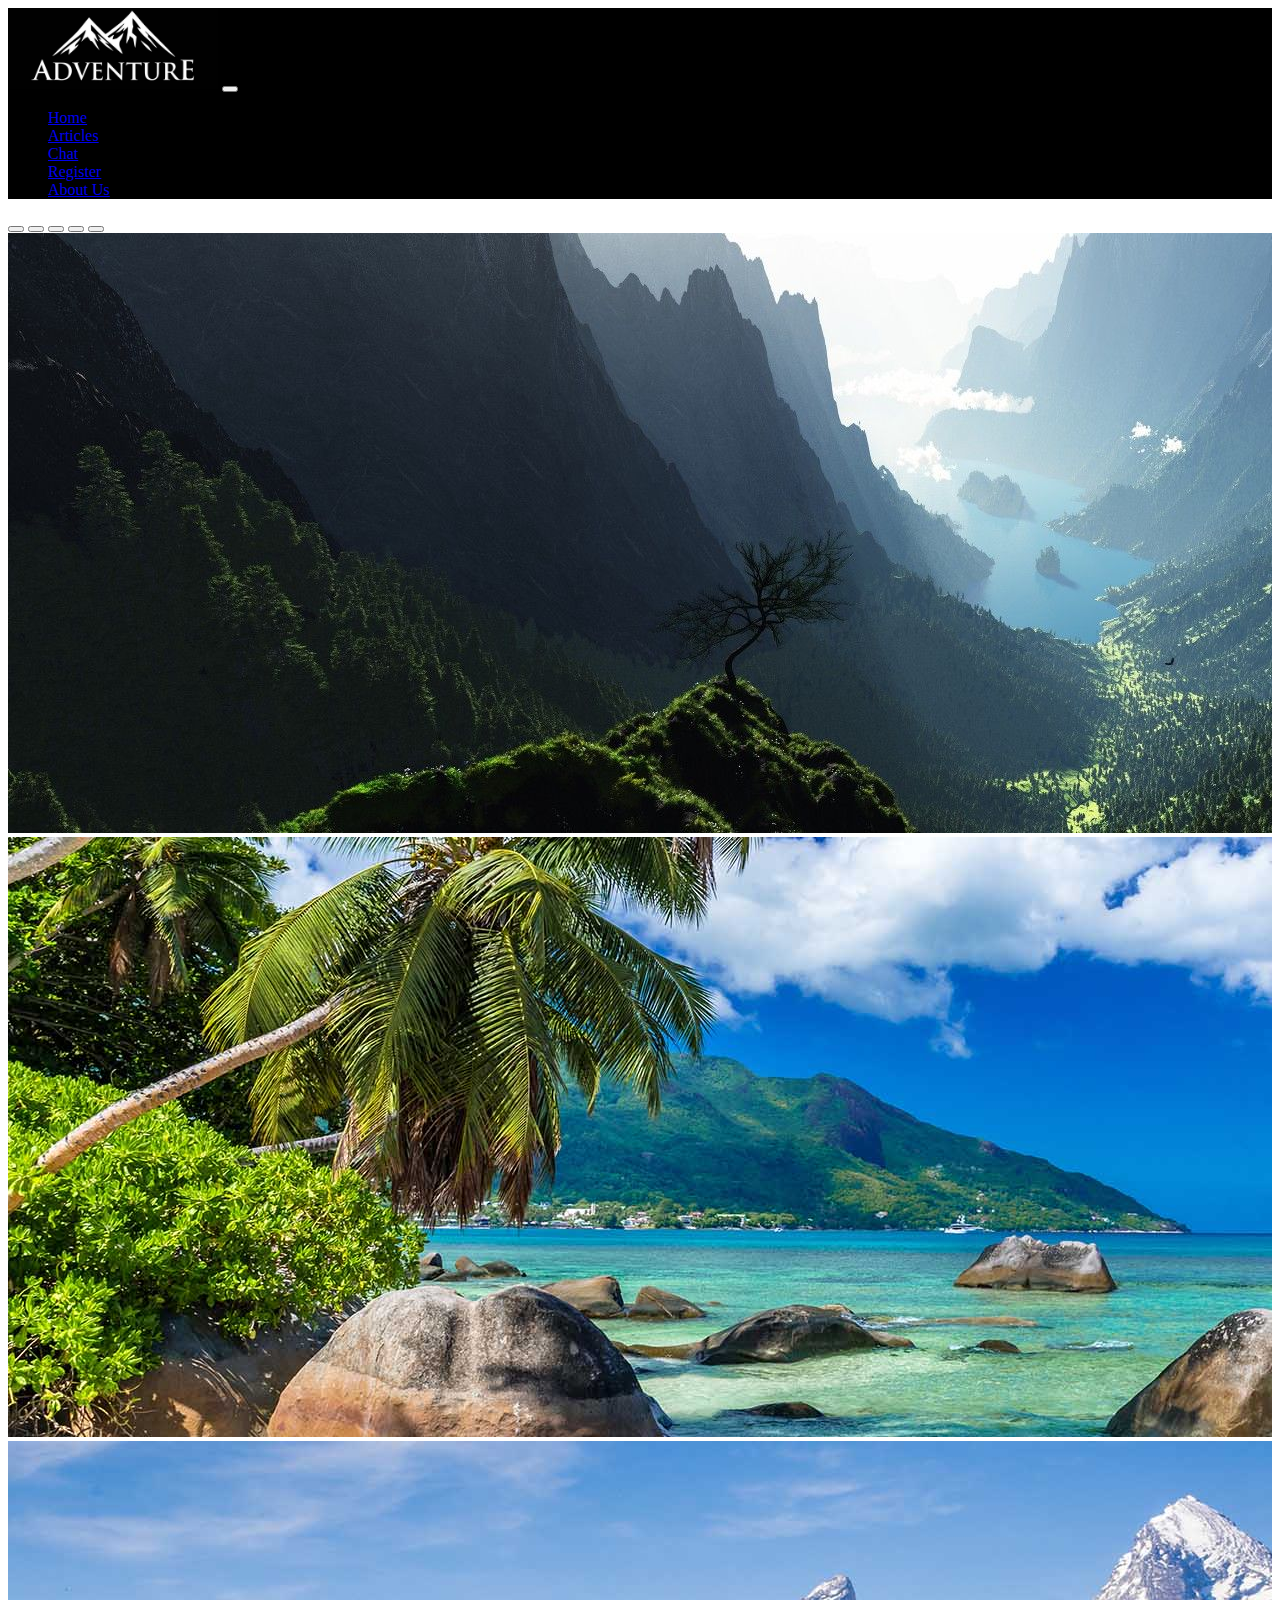
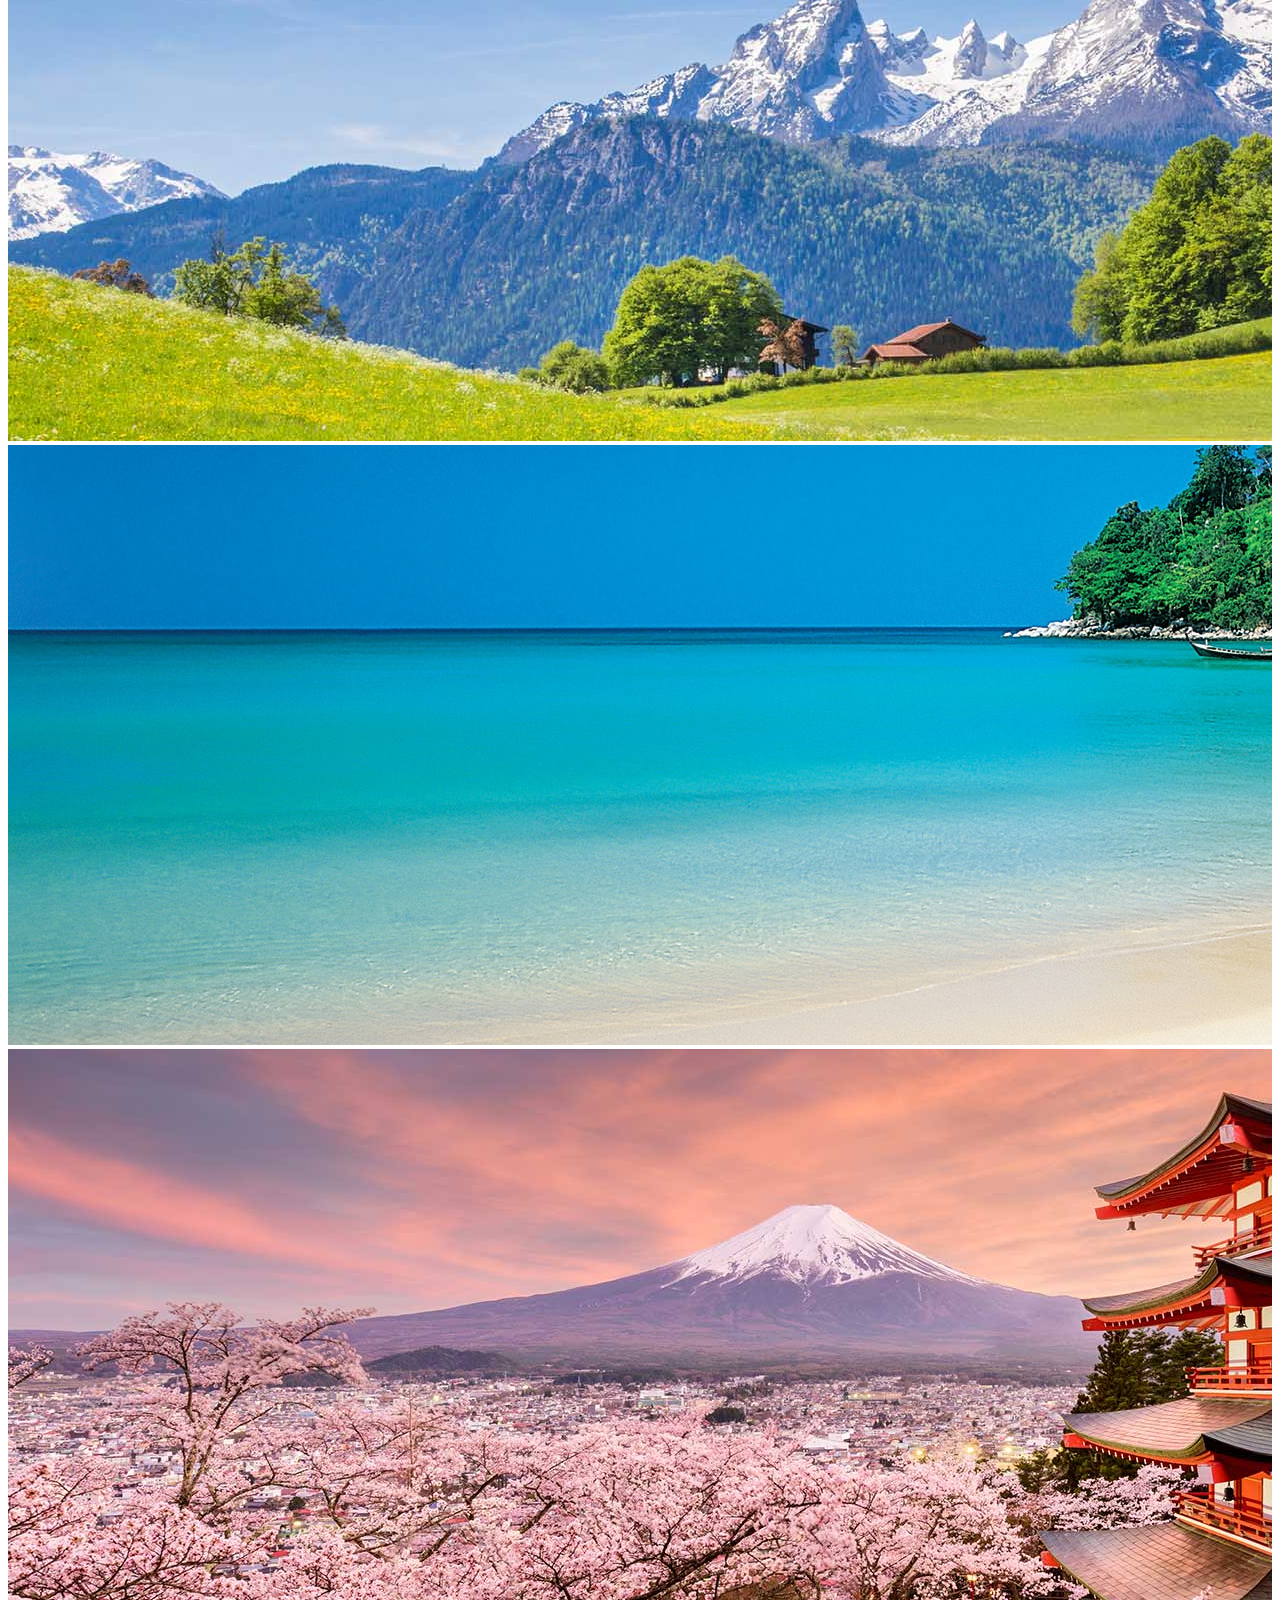
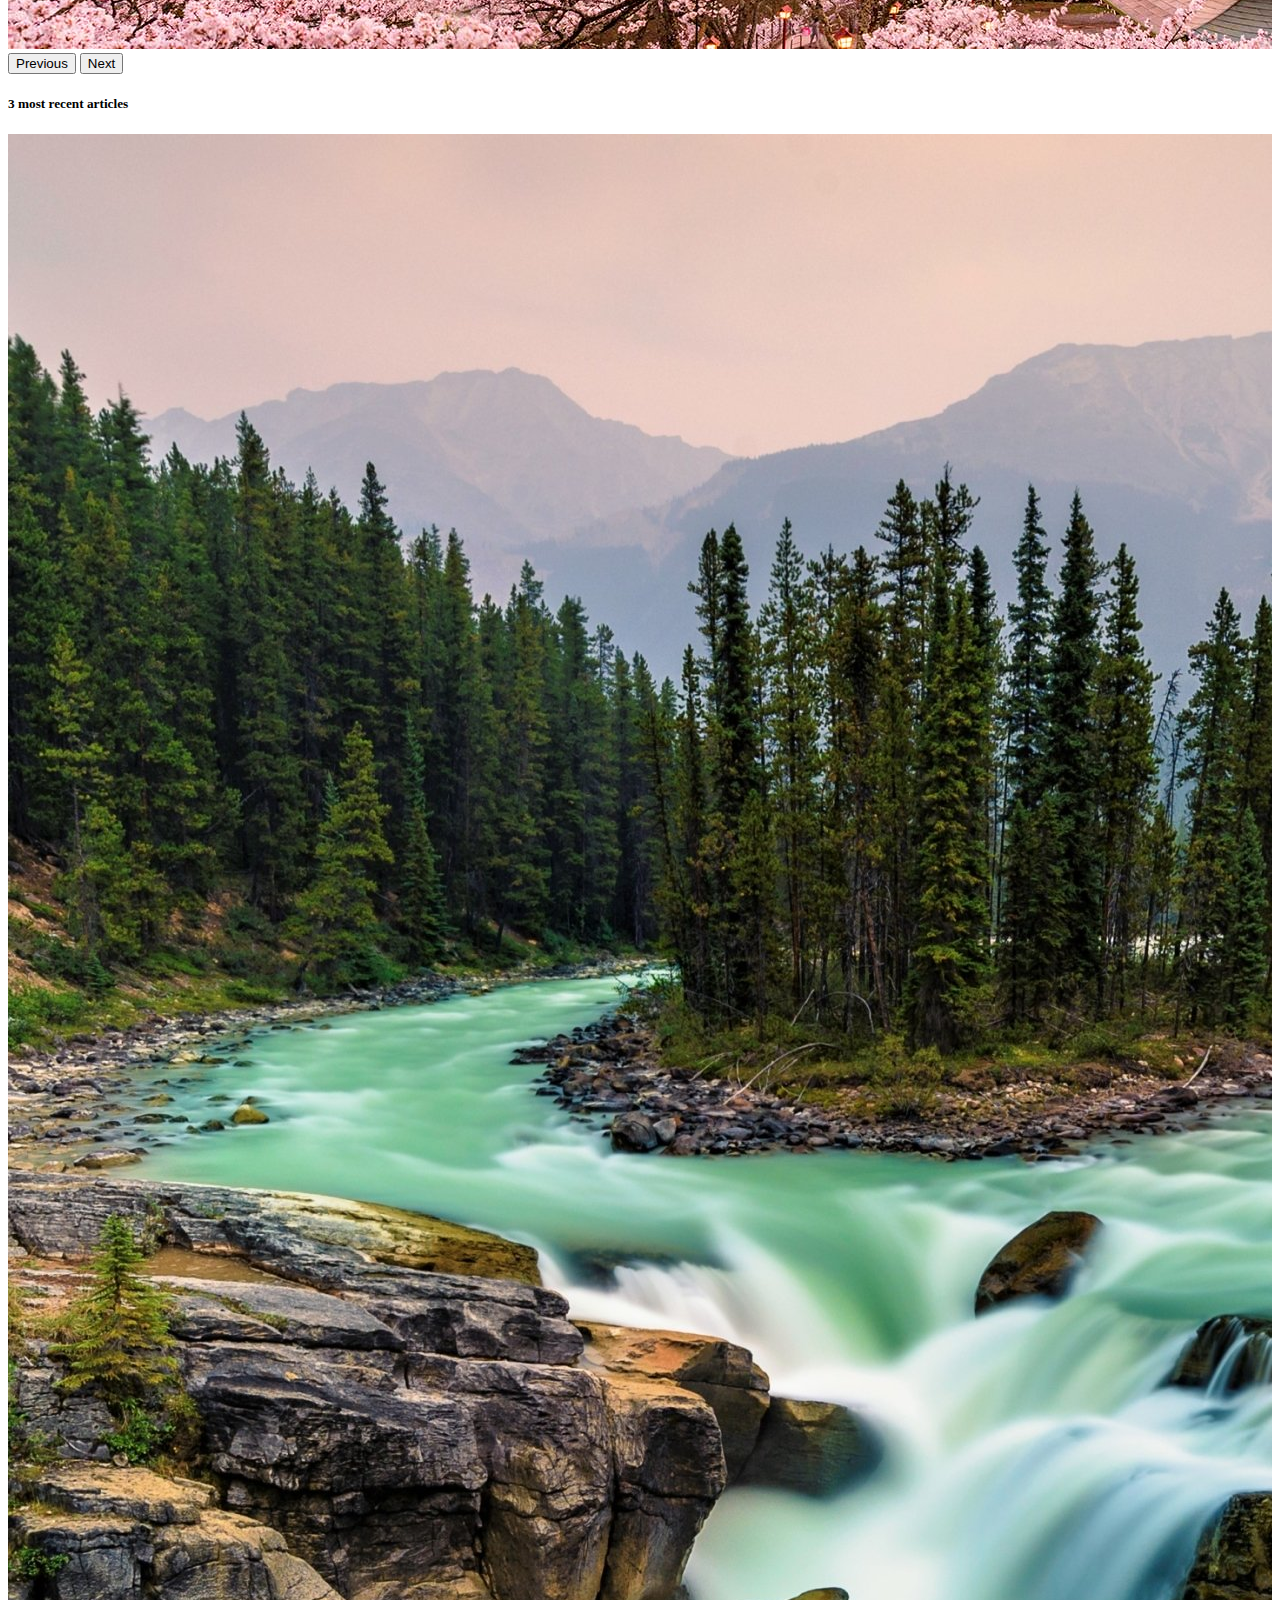
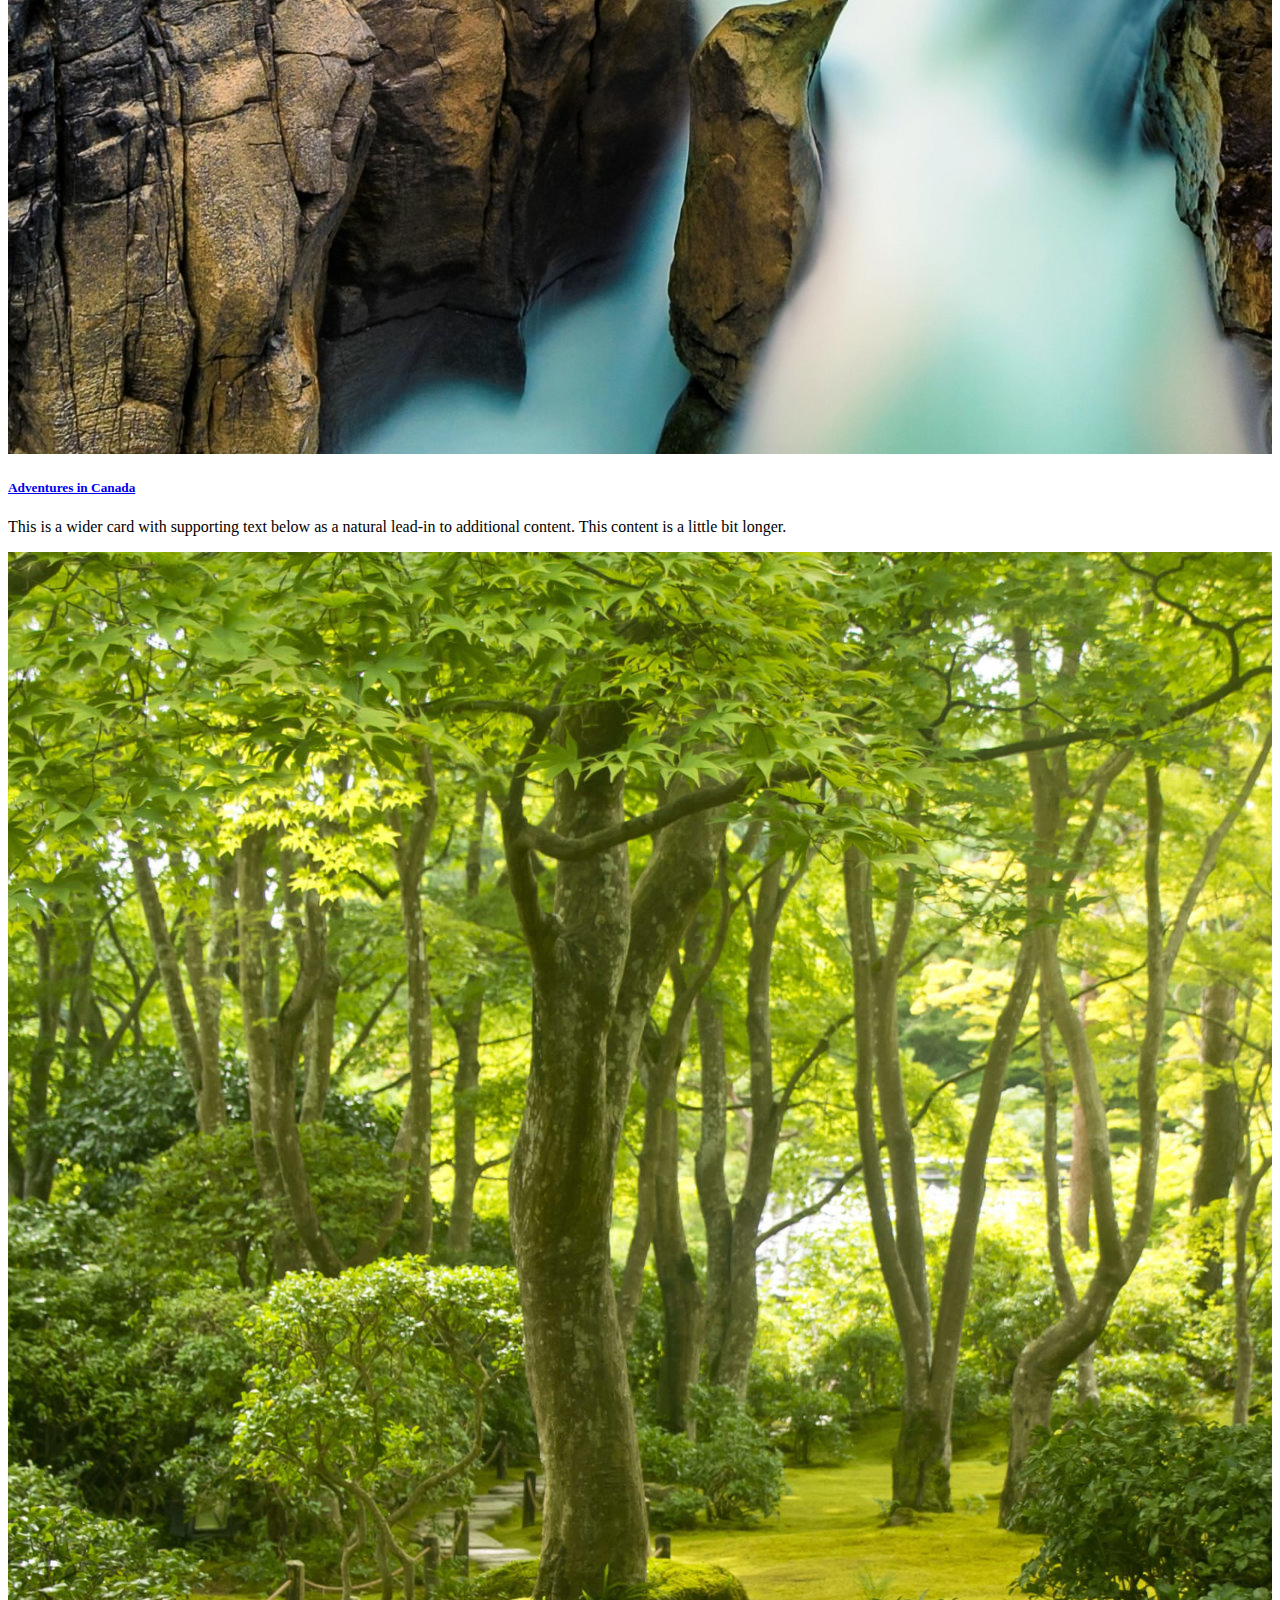
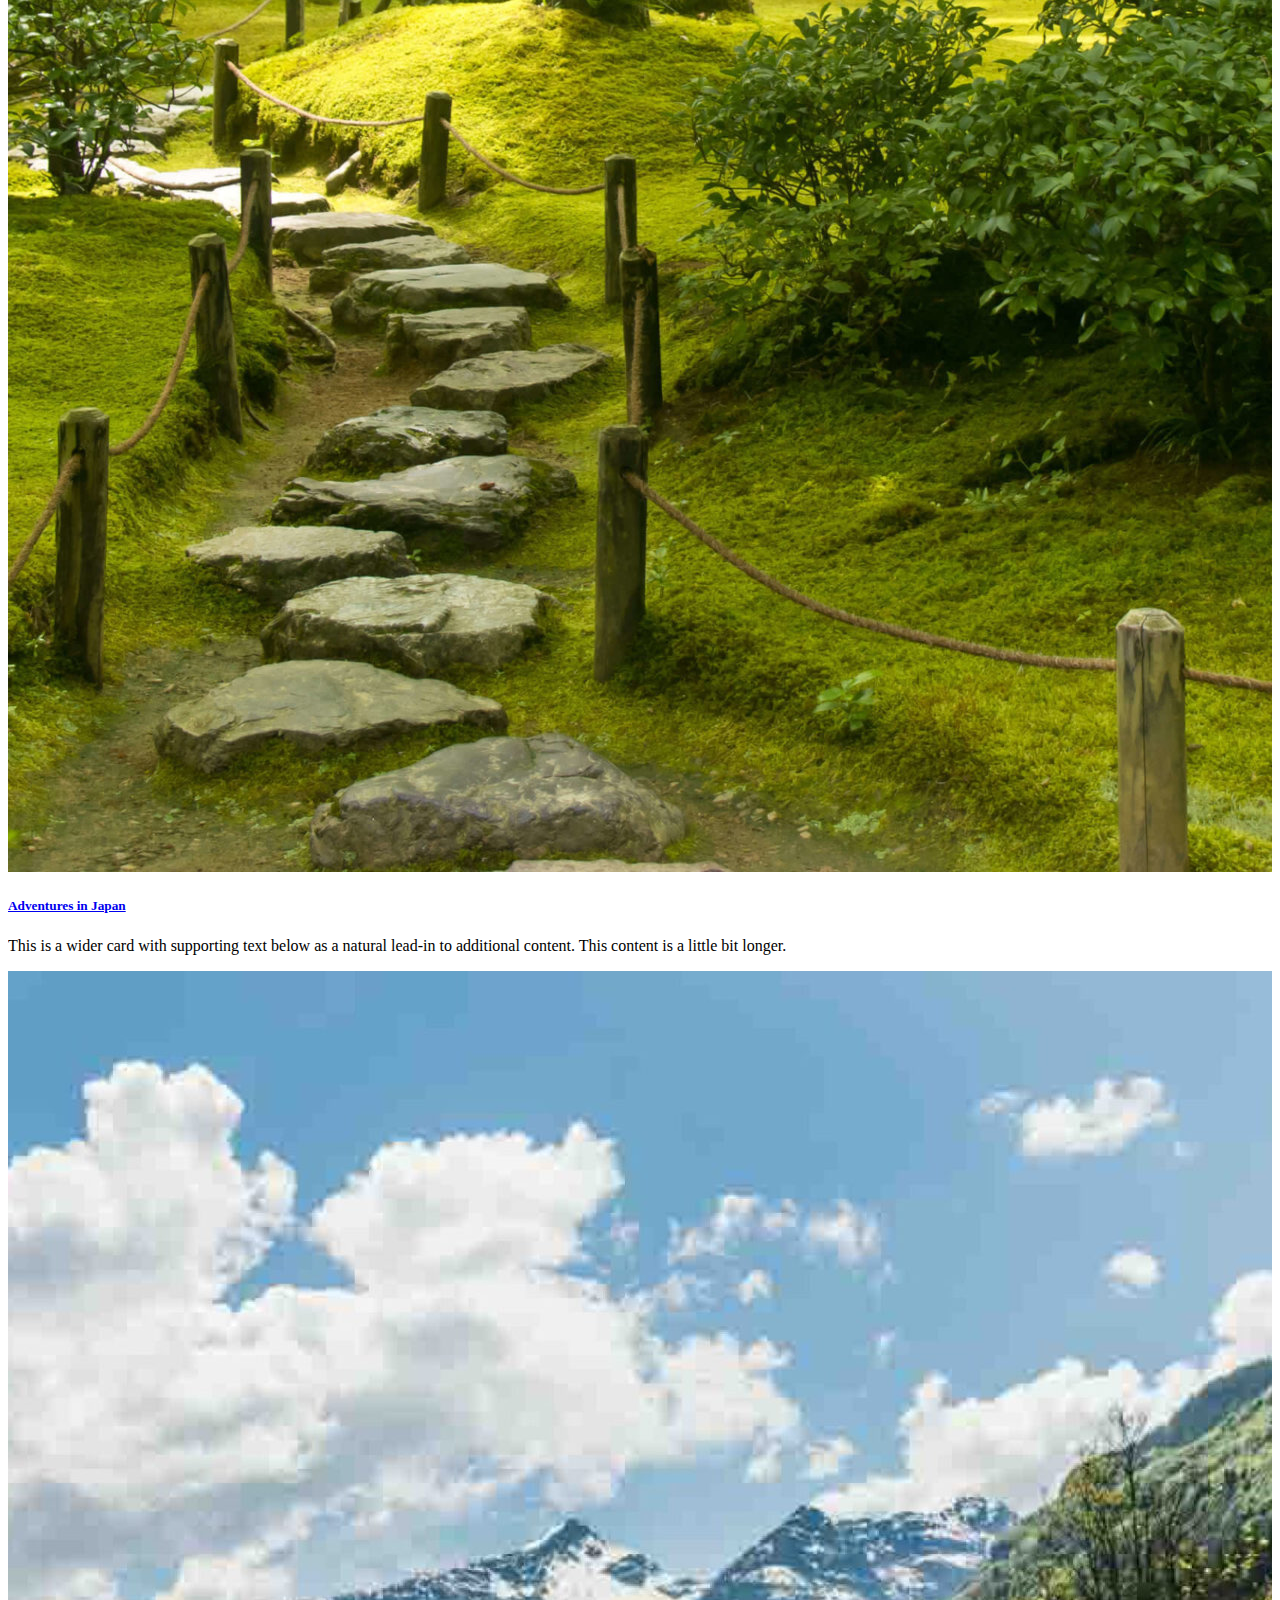
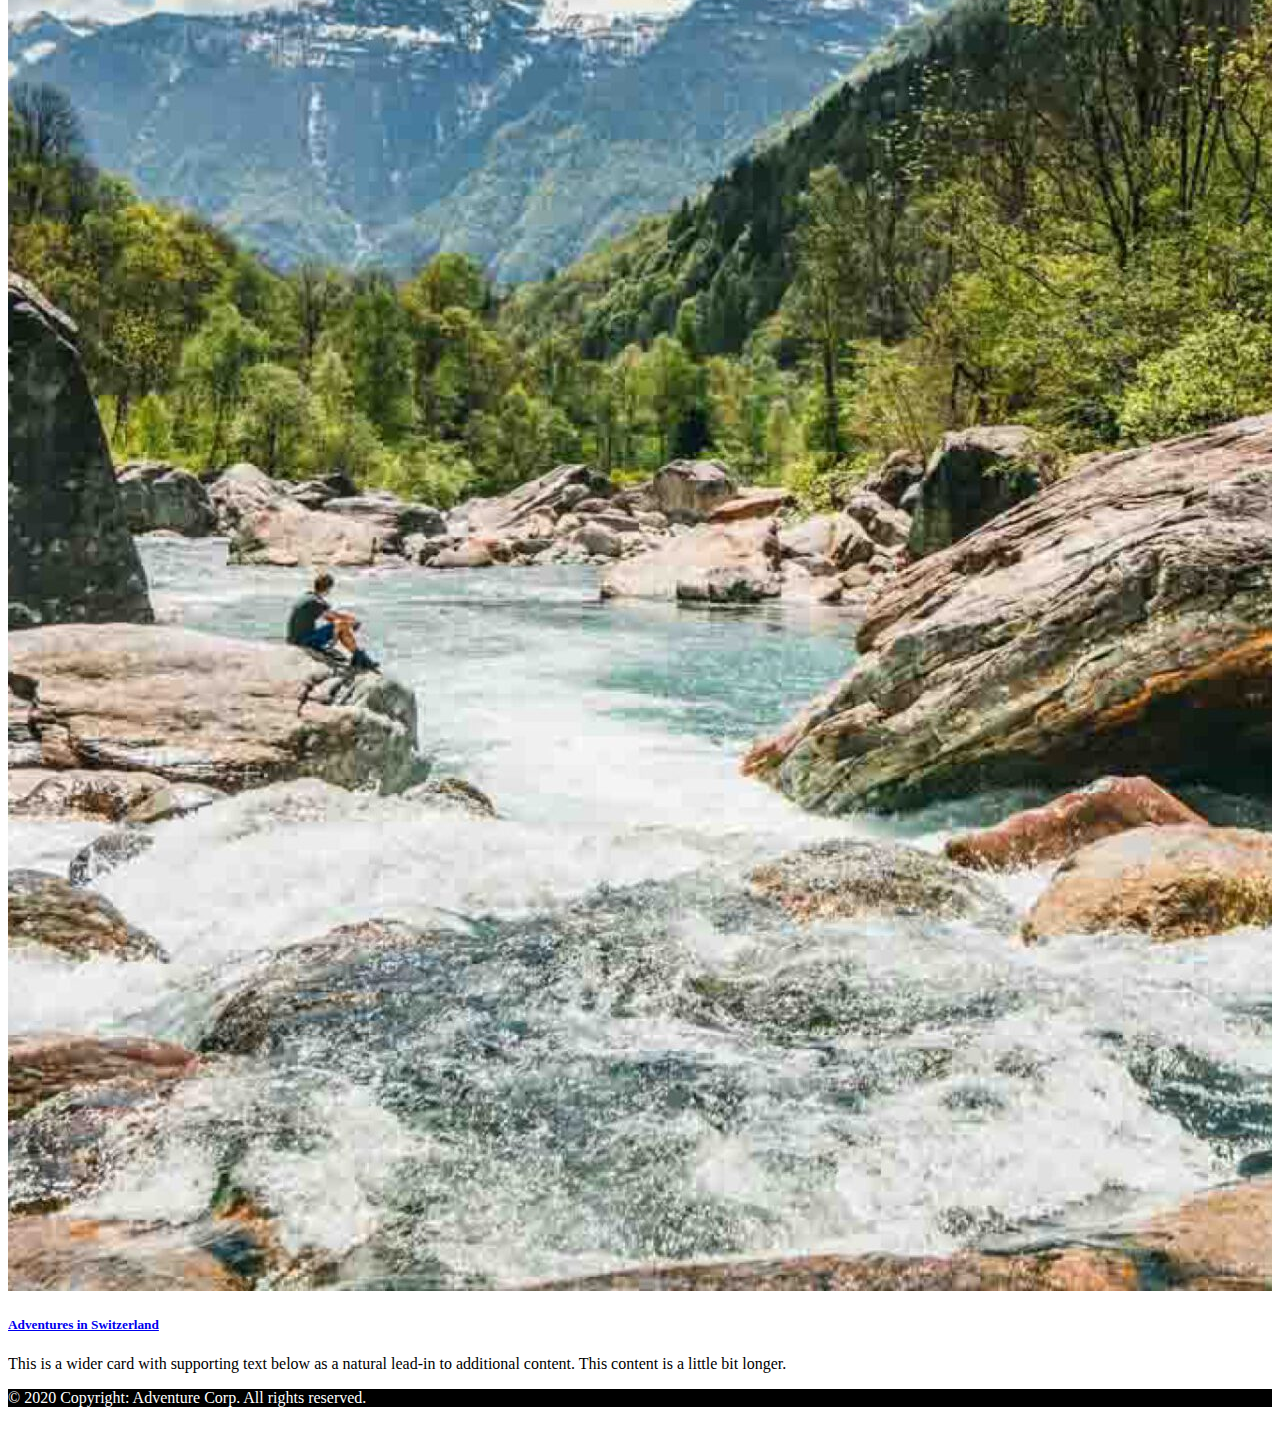
<file: index.html>
<!DOCTYPE html>
<html lang="en">

<head>
    <meta charset="UTF-8">
    <meta http-equiv="X-UA-Compatible" content="IE=edge">
    <meta name="viewport" content="width=device-width, initial-scale=1.0">
    <title>Home</title>
    <link href="https://cdn.jsdelivr.net/npm/bootstrap@5.0.0-beta3/dist/css/bootstrap.min.css" rel="stylesheet"
        integrity="sha384-eOJMYsd53ii+scO/bJGFsiCZc+5NDVN2yr8+0RDqr0Ql0h+rP48ckxlpbzKgwra6" crossorigin="anonymous">
    <link rel="stylesheet" href="./css/style.css">

</head>

<body>
    <div class="container-fluid d-flex flex-column min-vh-100">
        <div class="row logo-row">
            <nav class="navbar navbar-expand-lg navbar-dark py-0">
                <div class="container-fluid">
                    <a class="navbar-brand" href="./index.html"><img
                            src="./Images/logo/logo-mountain-adventure-black.jpg" alt="logo" width="210"
                            class="d-inline-block align-text-top"></a>
                    <button class="navbar-toggler ms-auto" type="button" data-bs-toggle="collapse"
                        data-bs-target="#navbarTogglerDemo02" aria-controls="navbarTogglerDemo02" aria-expanded="false"
                        aria-label="Toggle navigation">
                        <span class="navbar-toggler-icon"></span>
                    </button>
                    <div class="collapse navbar-collapse" id="navbarTogglerDemo02">
                        <ul class="navbar-nav mb-2 mb-lg-0 ms-auto">
                            <li class="nav-item">
                                <a class="nav-link active" aria-current="page" href="./index.html">Home</a>
                            </li>
                            <li class="nav-item">
                                <a class="nav-link" href="./articles-page.html">Articles</a>
                            </li>
                            <li class="nav-item">
                                <a class="nav-link" href="./chat.html">Chat</a>
                            </li>
                            <li class="nav-item">
                                <a class="nav-link" href="./register.html">Register</a>
                            </li>
                            <li class="nav-item">
                                <a class="nav-link" href="./about-us.html">About Us</a>
                            </li>
                        </ul>
                    </div>
                </div>
            </nav>
        </div>
        <div class="row first-page-middle-row mx-sm-0 mx-md-3 mx-lg-3 mx-xl-5">
            <div class="col">
                <div class="row carusel-row my-4">
                    <div id="carouselExampleIndicators" class="carousel slide" data-bs-ride="carousel">
                        <div class="carousel-indicators">
                            <button type="button" data-bs-target="#carouselExampleIndicators" data-bs-slide-to="0"
                                class="active" aria-current="true" aria-label="Slide 1"></button>
                            <button type="button" data-bs-target="#carouselExampleIndicators" data-bs-slide-to="1"
                                aria-label="Slide 2"></button>
                            <button type="button" data-bs-target="#carouselExampleIndicators" data-bs-slide-to="2"
                                aria-label="Slide 3"></button>
                            <button type="button" data-bs-target="#carouselExampleIndicators" data-bs-slide-to="3"
                                aria-label="Slide 4"></button>
                            <button type="button" data-bs-target="#carouselExampleIndicators" data-bs-slide-to="4"
                                aria-label="Slide 5"></button>
                        </div>
                        <div class="carousel-inner">
                            <div class="carousel-item active">
                                <img src="./Images/carousel images/1920x600/2461292.jpg" class="d-block w-100"
                                    alt="Canada">
                            </div>
                            <div class="carousel-item">
                                <img src="./Images/carousel images/1920x600/oceania.jpg" class="d-block w-100"
                                    alt="Oceania">
                            </div>
                            <div class="carousel-item">
                                <img src="./Images/carousel images/1920x600/switzerland_homepage_new.jpg"
                                    class="d-block w-100" alt="Switzerland">
                            </div>
                            <div class="carousel-item">
                                <img src="./Images/carousel images/1920x600/green-island-beach-background-1920x600-275.jpg"
                                    class="d-block w-100" alt="Bora-Bora">
                            </div>
                            <div class="carousel-item">
                                <img src="./Images/carousel images/1920x600/japan.jpg" class="d-block w-100"
                                    alt="Japan">
                            </div>
                        </div>
                        <button class="carousel-control-prev" type="button" data-bs-target="#carouselExampleIndicators"
                            data-bs-slide="prev">
                            <span class="carousel-control-prev-icon" aria-hidden="true"></span>
                            <span class="visually-hidden">Previous</span>
                        </button>
                        <button class="carousel-control-next" type="button" data-bs-target="#carouselExampleIndicators"
                            data-bs-slide="next">
                            <span class="carousel-control-next-icon" aria-hidden="true"></span>
                            <span class="visually-hidden">Next</span>
                        </button>
                    </div>
                </div>
                <div class="row first-page-article-heading ps-3 mb-3">
                    <h5>3 most recent articles</h5>
                </div>
                <div class="row first-page-articles-row mb-4">
                    <div class="col-xxl-4 col-xl-6 col-lg-6 col-md-12 col-sm-12">
                        <div class="card mb-3">
                            <div class="row g-0 p-2">
                                <div class="col-xl-3 col-lg-6 col-md-3 col-sm-4 d-flex position-relative">
                                    <img class="img-fluid flex-shrink-0 me-3"
                                        src="./Images/Article images/article1-Canada/jasper NAtional park in Canada.jpg"
                                        alt="canada-mountains">
                                </div>
                                <div class="col">
                                    <div class="card-body">
                                        <h5 class="card-title"><a href="./article1-Canada.html">Adventures in Canada</a>
                                        </h5>
                                        <p class="card-text">This is a wider card with supporting text
                                            below as a
                                            natural lead-in to additional content. This content is a little bit longer.
                                        </p>
                                    </div>
                                </div>
                            </div>
                        </div>
                    </div>
                    <div class="col-xxl-4 col-xl-6 col-lg-6 col-md-12 col-sm-12">
                        <div class="card mb-3">
                            <div class="row g-0 p-2">
                                <div class="col-xl-3 col-lg-6 col-md-3 col-sm-4 d-flex position-relative">
                                    <img class="img-fluid flex-shrink-0 me-3"
                                        src="Images/Article images/article2-Japan/moad-japan-kyoto-okochisanso-garden-1920x1920.jpg"
                                        alt="kyoto-okochisanso-garden">
                                </div>
                                <div class="col">
                                    <div class="card-body">
                                        <h5 class="card-title"><a href="./article2-Japan.html">Adventures in Japan</a>
                                        </h5>
                                        <p class="card-text">This is a wider card with supporting text below as a
                                            natural lead-in to additional content. This content is a little bit longer.
                                        </p>
                                    </div>
                                </div>
                            </div>
                        </div>
                    </div>
                    <div class="col-xxl-4 col-xl-6 col-lg-6 col-md-12 col-sm-12">
                        <div class="card mb-3">
                            <div class="row g-0 p-2">
                                <div class="col-xl-3 col-lg-6 col-md-3 col-sm-4 d-flex position-relative">
                                    <img class="img-fluid flex-shrink-0 me-3"
                                        src="Images/Article images/article3-Switzerland/3_DSC_5690-2-1-2048x2048.jpg"
                                        alt="Switzerland">
                                </div>
                                <div class="col">
                                    <div class="card-body">
                                        <h5 class="card-title"><a href="./article3-Switzerland.html">Adventures in
                                                Switzerland</a></h5>
                                        <p class="card-text">This is a wider card with supporting text below as a
                                            natural lead-in to additional content. This content is a little bit
                                            longer.
                                        </p>
                                    </div>
                                </div>
                            </div>
                        </div>
                    </div>
                </div>

            </div>
        </div>
    </div>
    <div class="row footer-row d-flex">
        <p class=" footer-text mx-sm-0 mx-md-3 mx-lg-3 mx-xl-5 my-3 ps-4">© 2020 Copyright: Adventure Corp. All rights
            reserved.</p>
    </div>

    <script src="https://cdn.jsdelivr.net/npm/bootstrap@5.0.0-beta3/dist/js/bootstrap.bundle.min.js"
        integrity="sha384-JEW9xMcG8R+pH31jmWH6WWP0WintQrMb4s7ZOdauHnUtxwoG2vI5DkLtS3qm9Ekf"
        crossorigin="anonymous"></script>
</body>

</html>
</file>
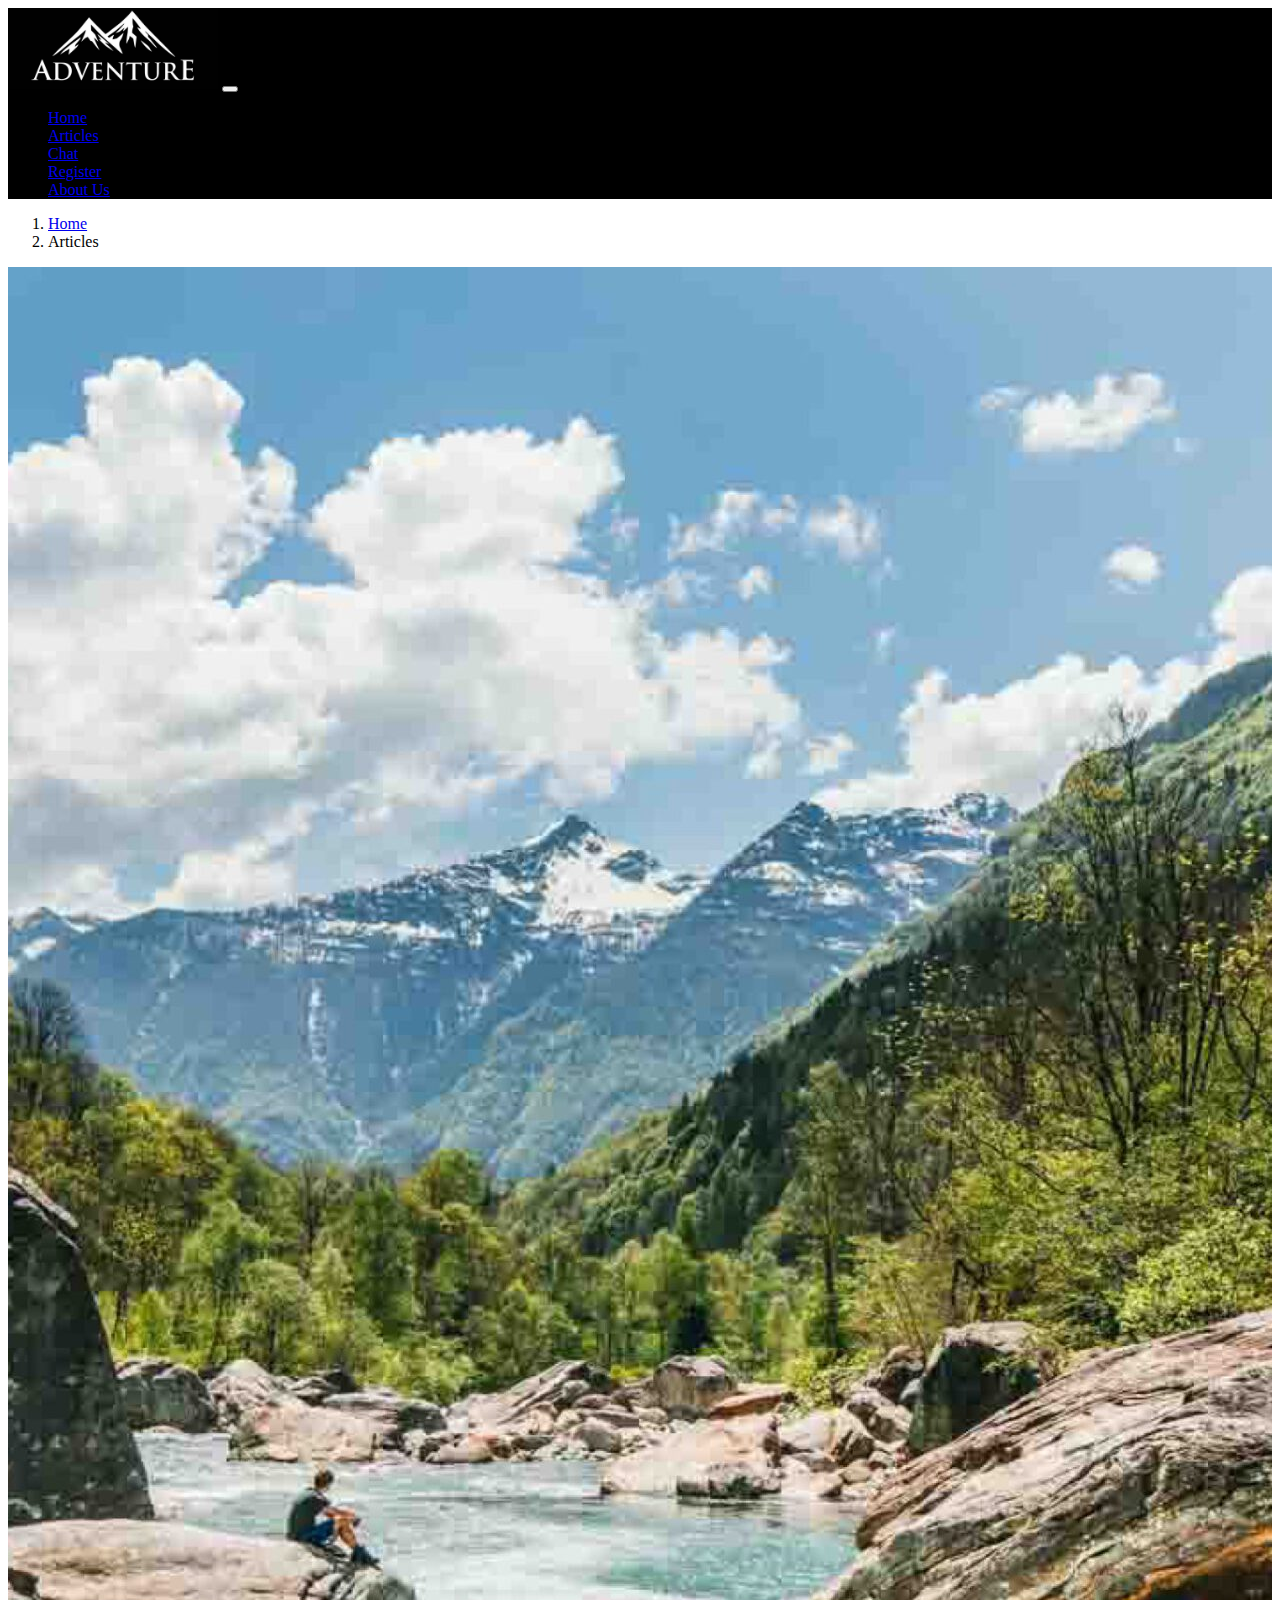
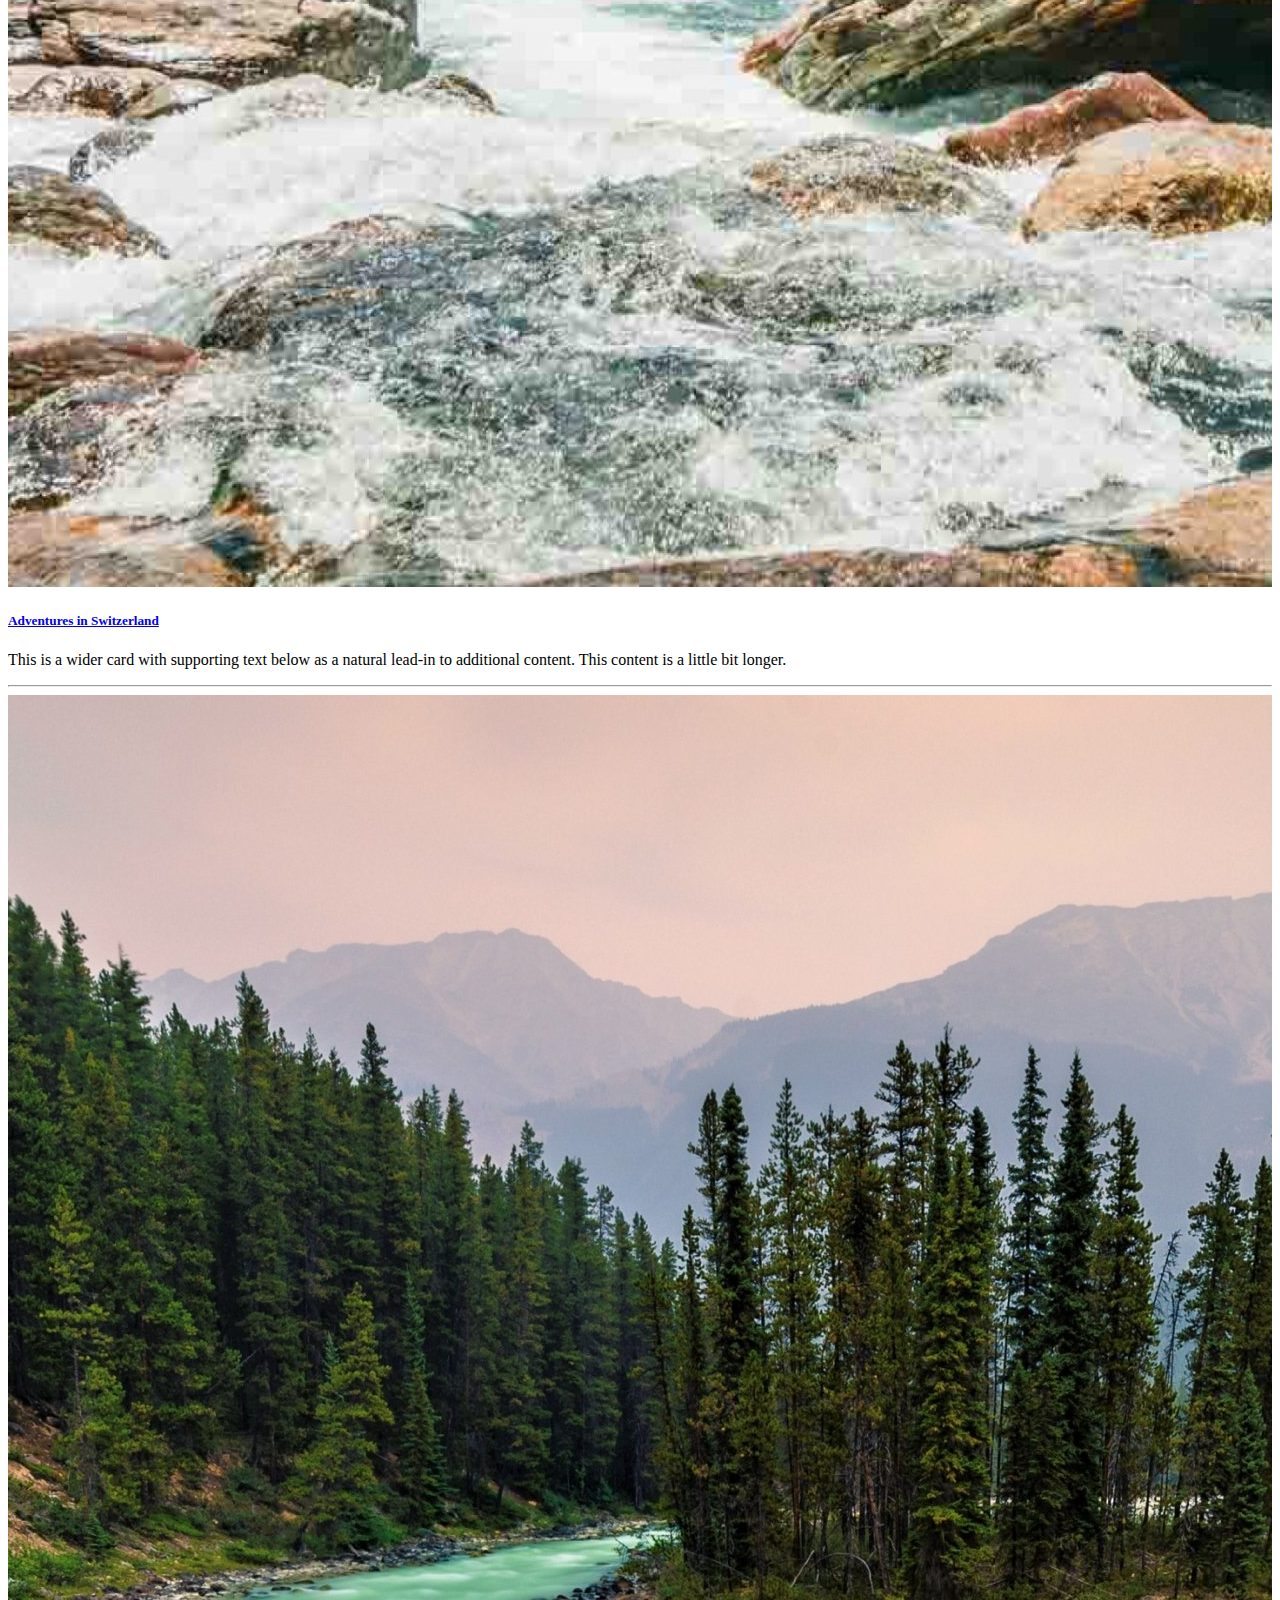
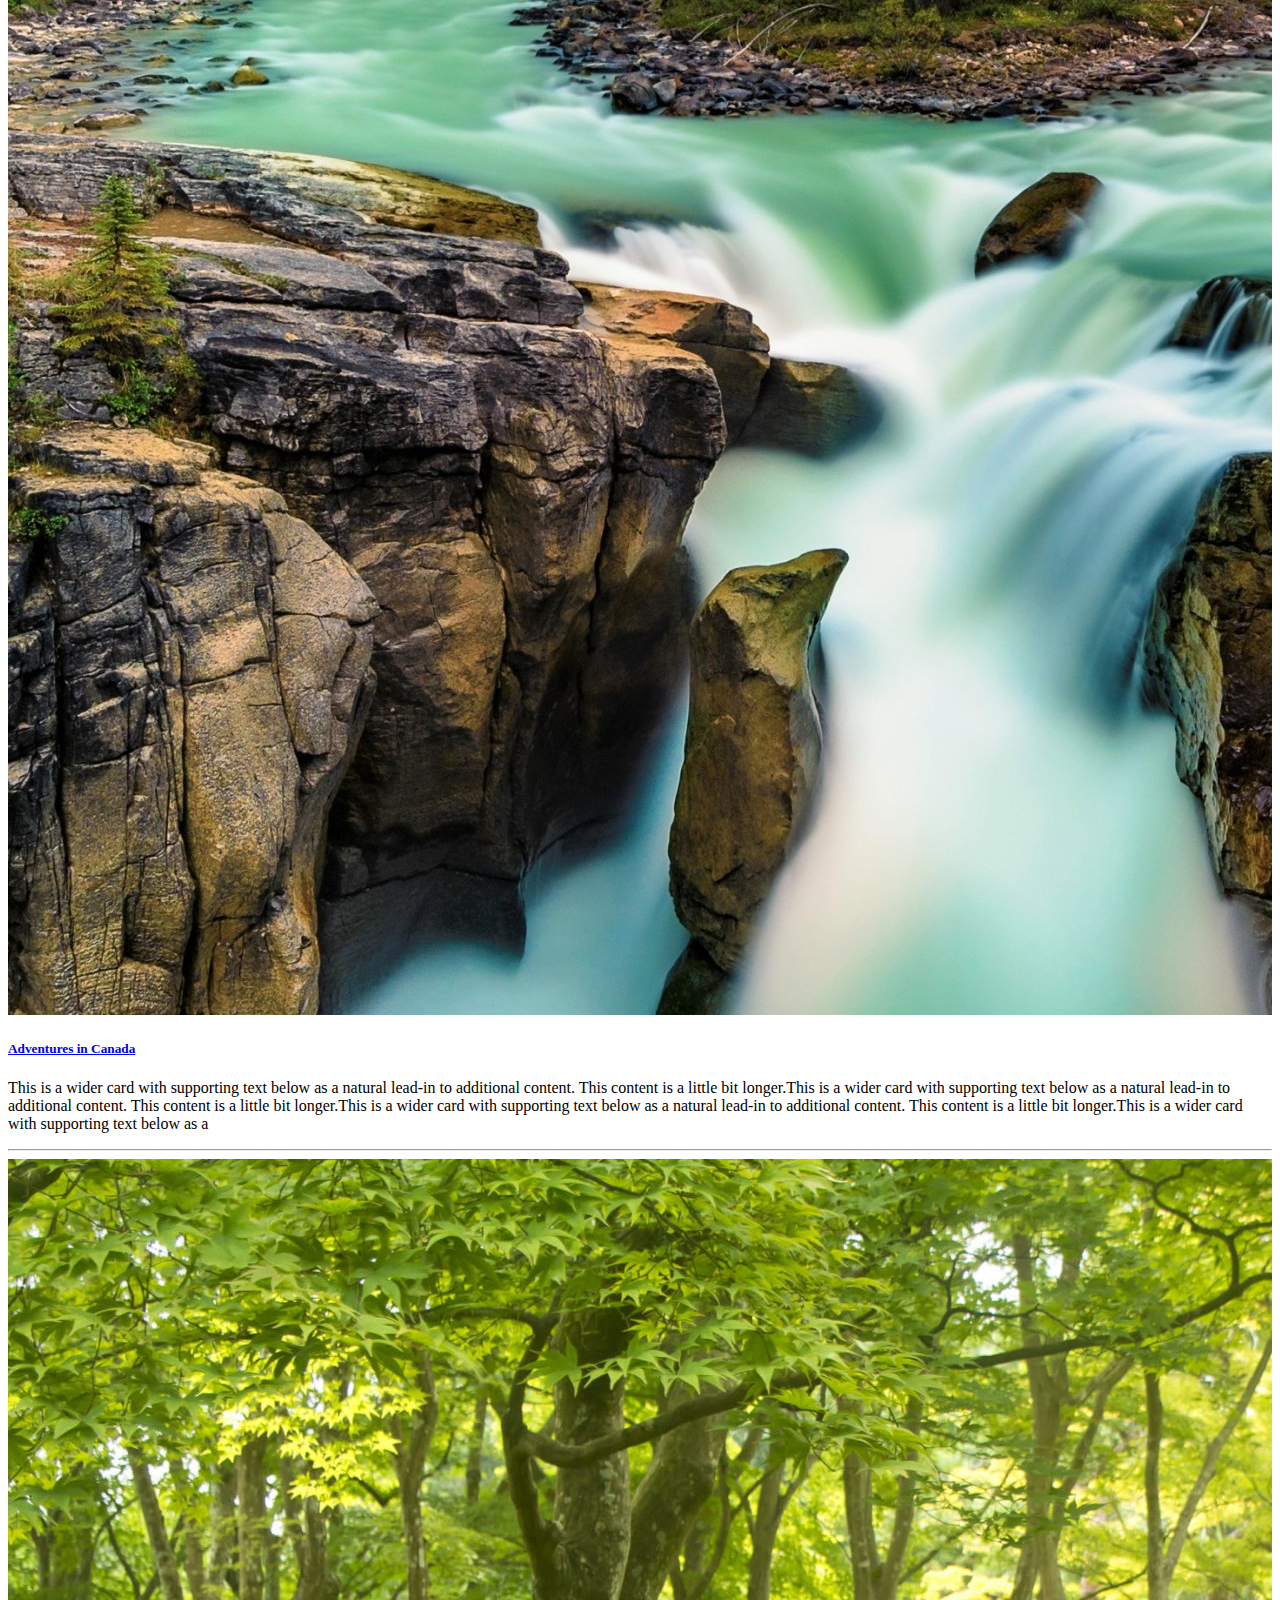
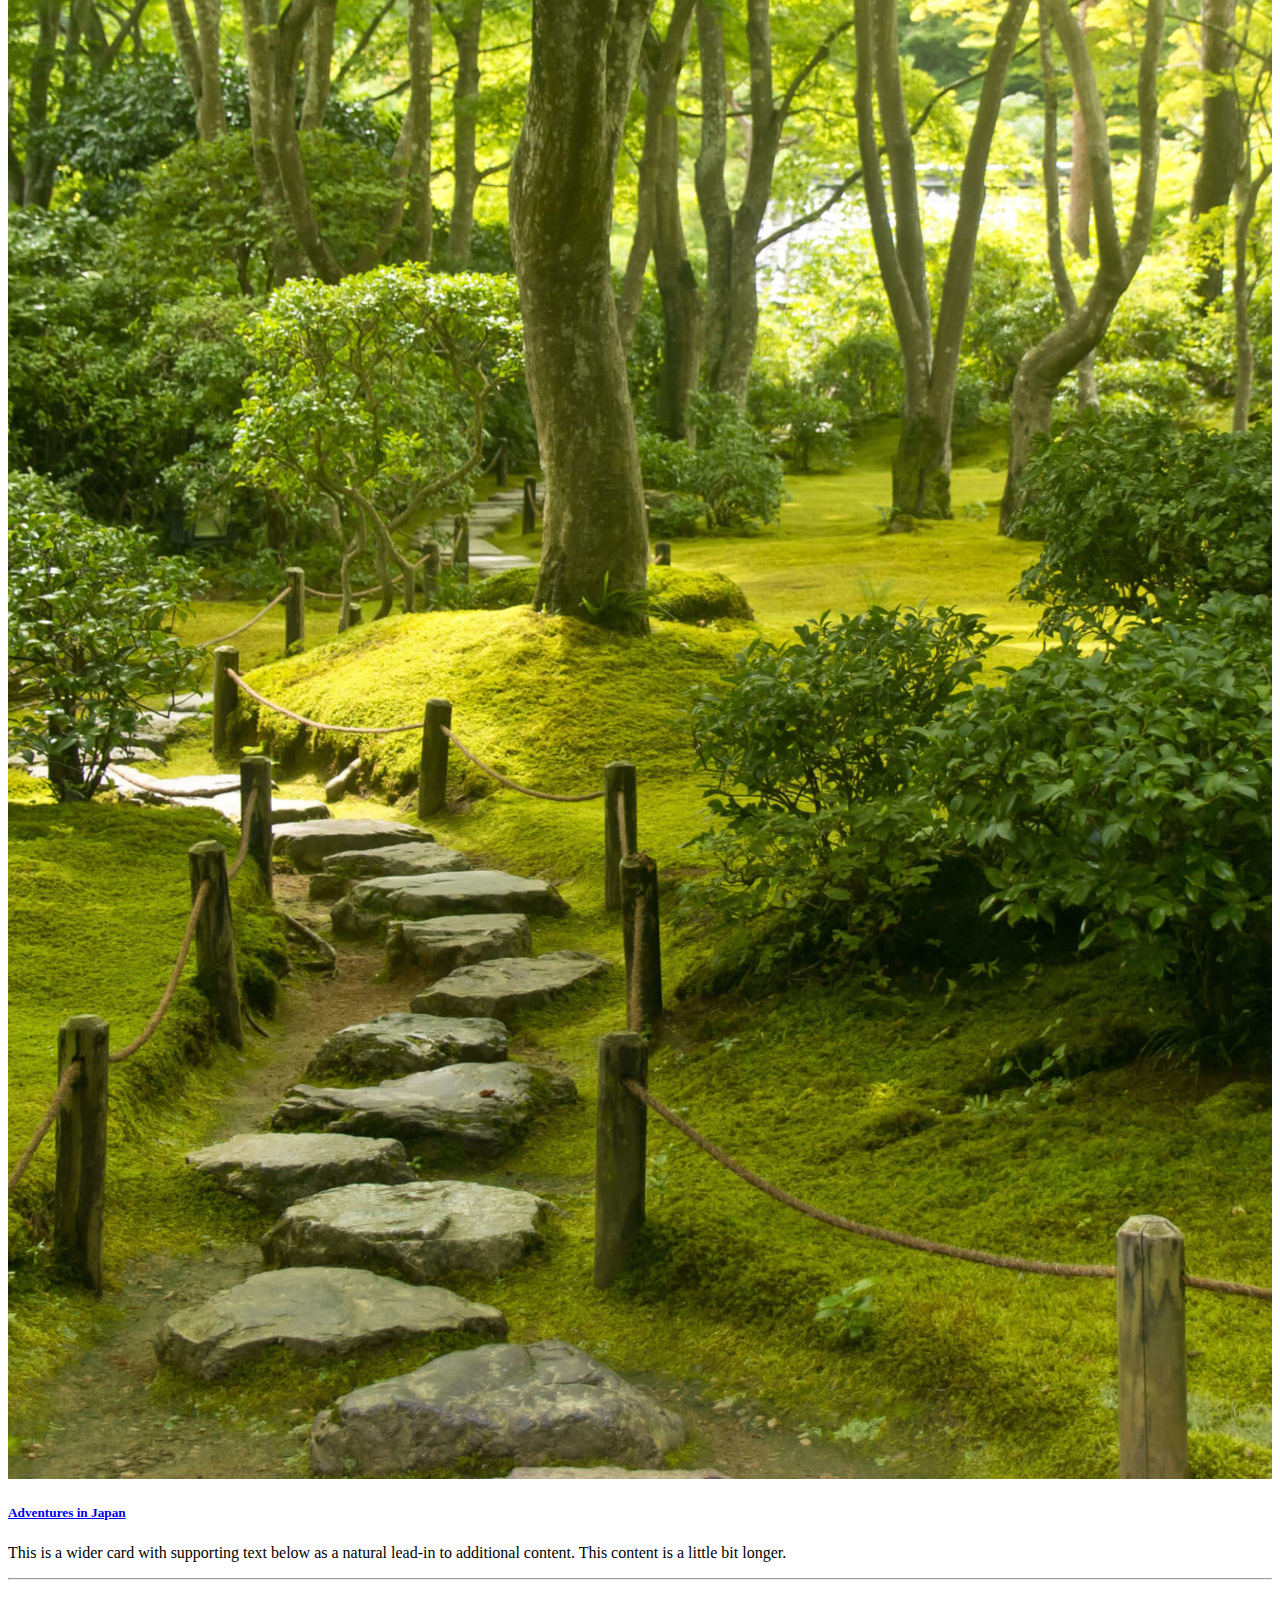
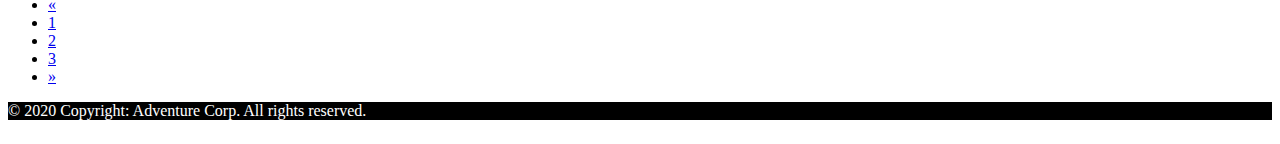
<file: articles-page-2.html>
<!DOCTYPE html>
<html lang="en">

<head>
    <meta charset="UTF-8">
    <meta http-equiv="X-UA-Compatible" content="IE=edge">
    <meta name="viewport" content="width=device-width, initial-scale=1.0">
    <title>Home</title>
    <link href="https://cdn.jsdelivr.net/npm/bootstrap@5.0.0-beta3/dist/css/bootstrap.min.css" rel="stylesheet"
        integrity="sha384-eOJMYsd53ii+scO/bJGFsiCZc+5NDVN2yr8+0RDqr0Ql0h+rP48ckxlpbzKgwra6" crossorigin="anonymous">
    <link rel="stylesheet" href="./css/style.css">

</head>

<body>
    <div class="container-fluid d-flex flex-column min-vh-100">
        <div class="row logo-row">
            <nav class="navbar navbar-expand-lg navbar-dark py-0">
                <div class="container-fluid">
                    <a class="navbar-brand" href="./index.html"><img
                            src="./Images/logo/logo-mountain-adventure-black.jpg" alt="logo" width="210"
                            class="d-inline-block align-text-top"></a>
                    <button class="navbar-toggler ms-auto" type="button" data-bs-toggle="collapse"
                        data-bs-target="#navbarTogglerDemo02" aria-controls="navbarTogglerDemo02" aria-expanded="false"
                        aria-label="Toggle navigation">
                        <span class="navbar-toggler-icon"></span>
                    </button>
                    <div class="collapse navbar-collapse" id="navbarTogglerDemo02">
                        <ul class="navbar-nav mb-2 mb-lg-0 ms-auto">
                            <li class="nav-item">
                                <a class="nav-link" aria-current="page" href="./index.html">Home</a>
                            </li>
                            <li class="nav-item">
                                <a class="nav-link active" href="./articles-page.html">Articles</a>
                            </li>
                            <li class="nav-item">
                                <a class="nav-link" href="./chat.html">Chat</a>
                            </li>
                            <li class="nav-item">
                                <a class="nav-link" href="./register.html">Register</a>
                            </li>
                            <li class="nav-item">
                                <a class="nav-link" href="./about-us.html">About Us</a>
                            </li>
                        </ul>
                    </div>
                </div>
            </nav>
        </div>
        <div class="row middle-content mx-sm-0 mx-md-3 mx-lg-3 mx-xl-5 my-4">
            <div class="col pt-3">
                <nav style="--bs-breadcrumb-divider: '>';" aria-label="breadcrumb">
                    <ol class="breadcrumb">
                        <li class="breadcrumb-item"><a href="./index.html">Home</a></li>
                        <li class="breadcrumb-item active" aria-current="page">Articles</li>
                    </ol>
                </nav>
                <div class="row first-article-row">
                    <div class="col-xxl-1 col-xl-2 col-lg-2 col-md-3 col-sm-4 d-flex position-relative">
                        <img class="img-fluid flex-shrink-0 me-3"
                            src="./Images/Article images/article3-Switzerland/3_DSC_5690-2-1-2048x2048.jpg"
                            alt="Switzerland">
                    </div>
                    <div class="col">
                        <h5 class="article1-title"><a href="./article3-Switzerland.html">Adventures in Switzerland</a>
                        </h5>
                        <p class="article-text article1-text">This is a wider card with supporting text below as a
                            natural lead-in to additional content. This content is a little bit longer.
                        </p>
                    </div>
                </div>
                <hr>
                <div class="row second-article-row">
                    <div class="col-xxl-1 col-xl-2 col-lg-2 col-md-3 col-sm-4 d-flex position-relative">
                        <img class="img-fluid flex-shrink-0 me-3"
                            src="./Images/Article images/article1-Canada/jasper NAtional park in Canada.jpg"
                            alt="canada-mountains">
                    </div>
                    <div class="col">
                        <h5 class="article2-title"><a href="./article1-Canada.html">Adventures in Canada</a></h5>
                        <p class="article-text article2-text">This is a wider card with supporting text below as a
                            natural lead-in to additional content. This content is a little bit longer.This is a wider
                            card with supporting text below as a
                            natural lead-in to additional content. This content is a little bit longer.This is a wider
                            card with supporting text below as a
                            natural lead-in to additional content. This content is a little bit longer.This is a wider
                            card with supporting text below as a
                        </p>
                    </div>
                </div>
                <hr>
                <div class="row third-article-row">
                    <div class="col-xxl-1 col-xl-2 col-lg-2 col-md-3 col-sm-4 d-flex position-relative">
                        <img class="img-fluid flex-shrink-0 me-3"
                            src="./Images/Article images/article2-Japan/moad-japan-kyoto-okochisanso-garden-1920x1920.jpg"
                            alt="kyoto-okochisanso-garden">
                    </div>
                    <div class="col">
                        <h5 class="article3-title"><a href="./article2-Japan.html">Adventures in Japan</a></h5>
                        <p class="article-text article3-text">This is a wider card with supporting text below as a
                            natural lead-in to additional content. This content is a little bit longer.
                        </p>
                    </div>
                </div>
                <hr>
            </div>
            <nav class="article-page-navigaion border-dark" aria-label="Page navigation">
                <ul class="pagination justify-content-end">
                    <li class="page-item">
                        <a class="page-link" href="./articles-page.html" aria-label="Previous">
                            <span aria-hidden="true">&laquo;</span>
                        </a>
                    </li>
                    <li class="page-item"><a class="page-link" href="./articles-page.html">1</a></li>
                    <li class="page-item active" aria-current="page"><a class="page-link"
                            href="./articles-page-2.html">2</a></li>
                    <li class="page-item"><a class="page-link" href="./articles-page-3.html">3</a></li>
                    <li class="page-item">
                        <a class="page-link" href="./articles-page-3.html" aria-label="Next">
                            <span aria-hidden="true">&raquo;</span>
                        </a>
                    </li>
                </ul>
            </nav>
        </div>
    </div>
    <div class="row footer-row">
        <p class="footer-text mx-sm-0 mx-md-3 mx-lg-3 mx-xl-5 my-3 ps-4">© 2020 Copyright: Adventure Corp. All rights
            reserved.</p>
    </div>


    <script src="https://cdn.jsdelivr.net/npm/bootstrap@5.0.0-beta3/dist/js/bootstrap.bundle.min.js"
        integrity="sha384-JEW9xMcG8R+pH31jmWH6WWP0WintQrMb4s7ZOdauHnUtxwoG2vI5DkLtS3qm9Ekf"
        crossorigin="anonymous"></script>

</body>

</html>
</file>
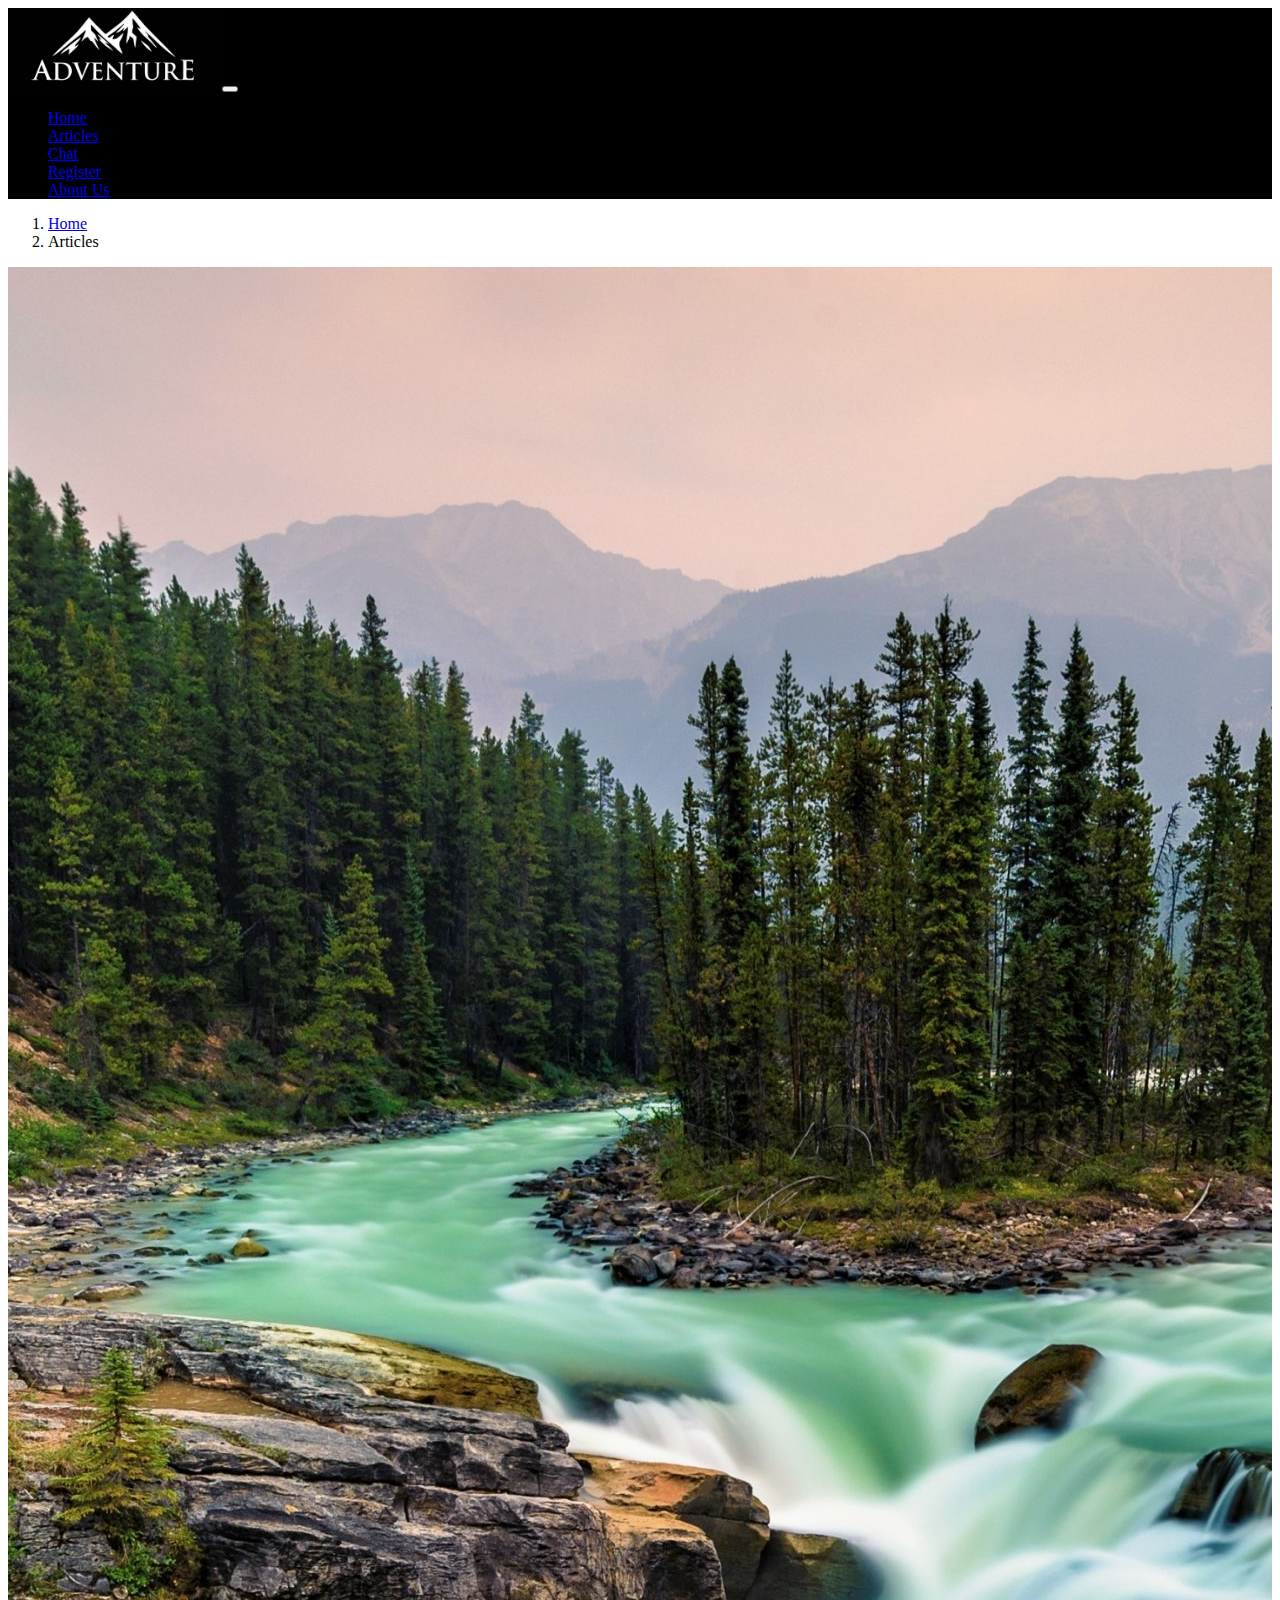
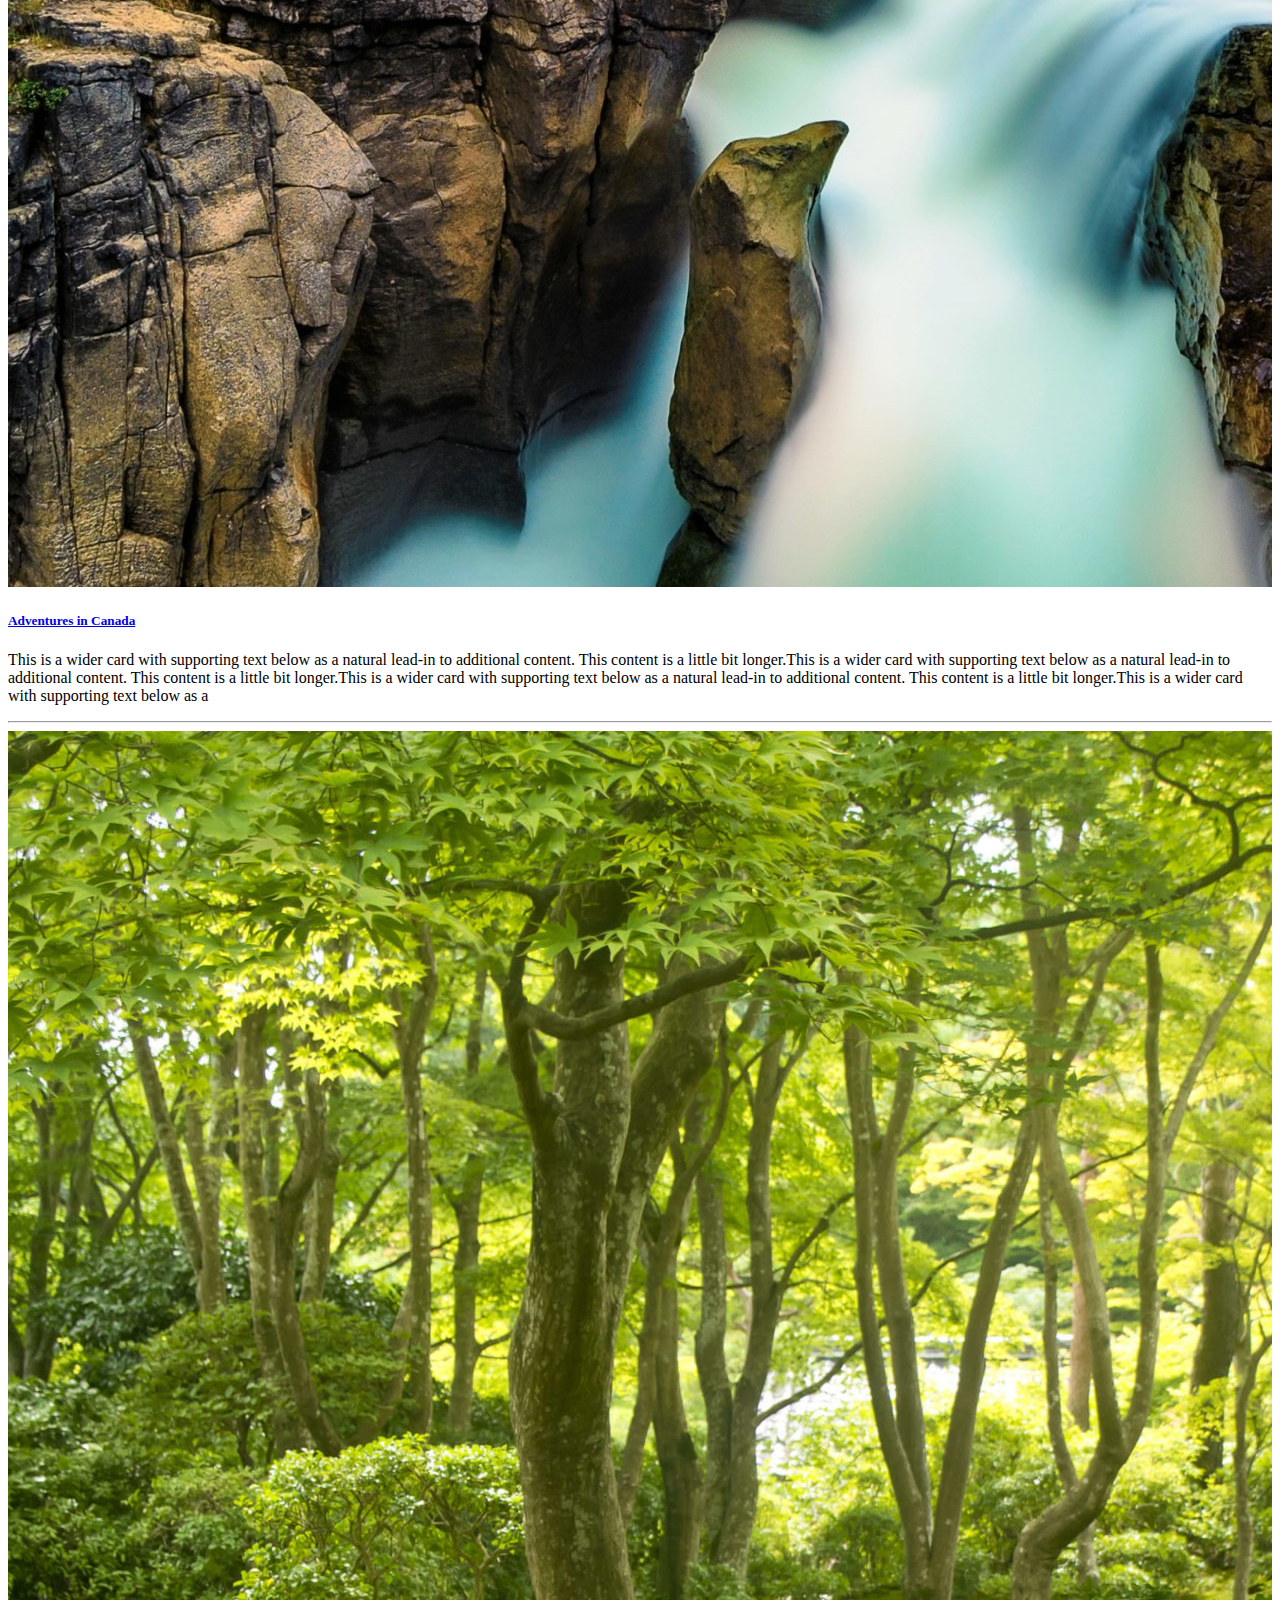
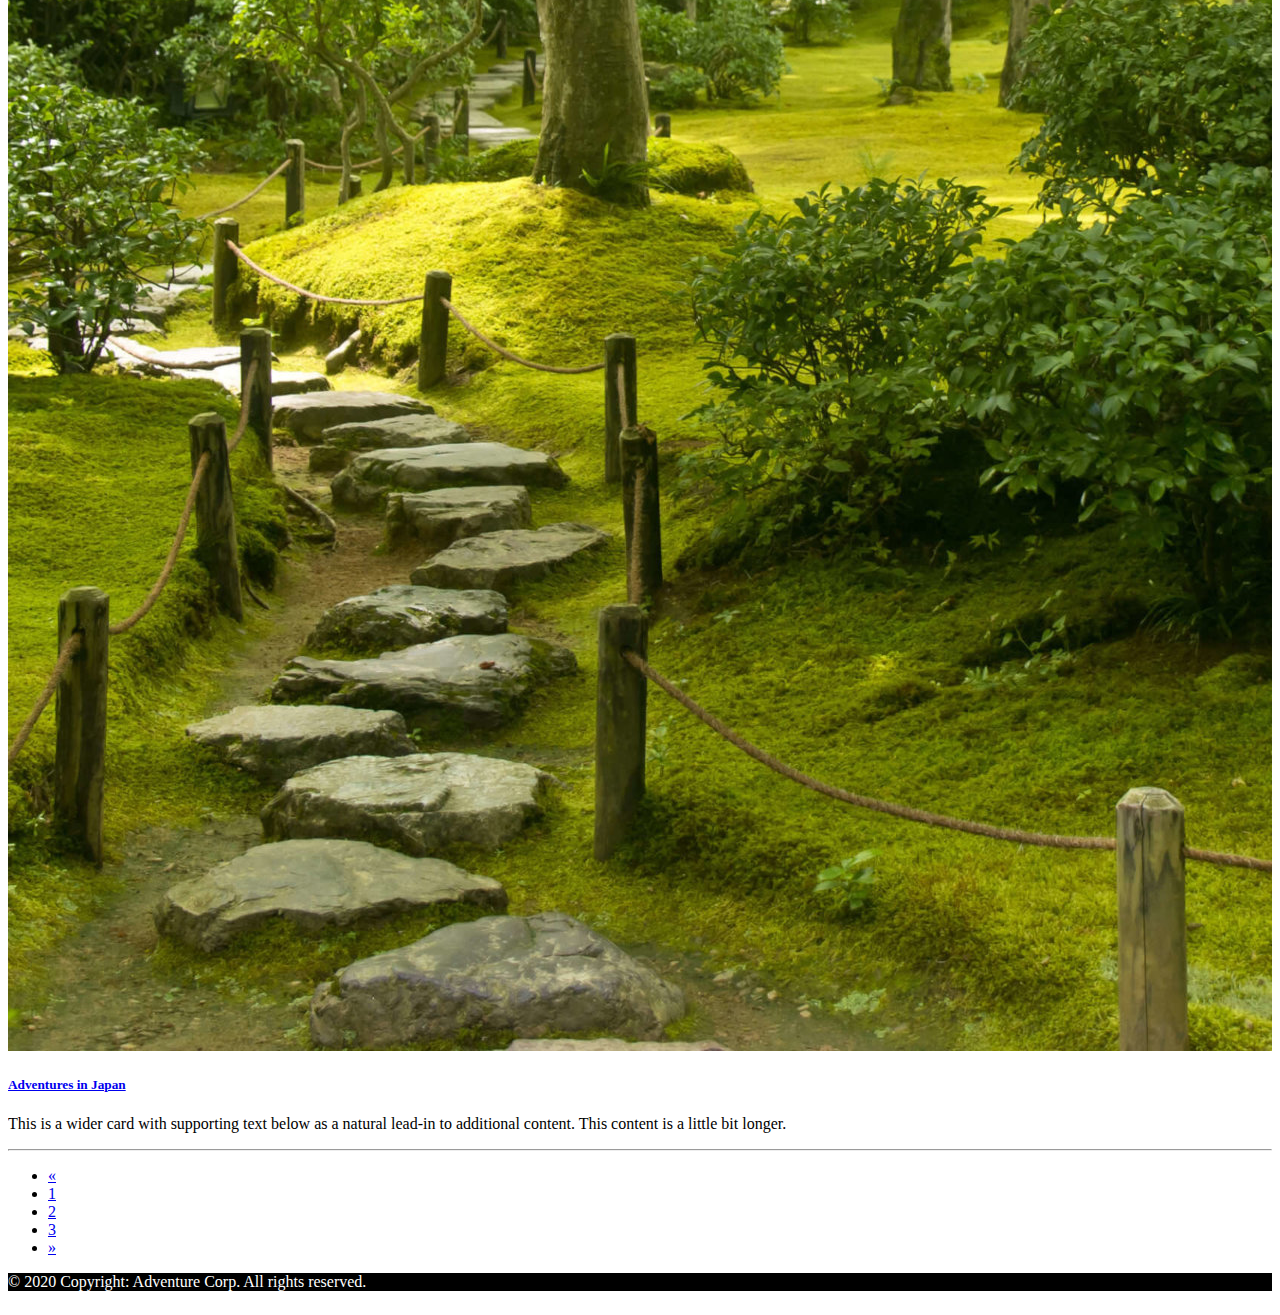
<file: articles-page-3.html>
<!DOCTYPE html>
<html lang="en">

<head>
    <meta charset="UTF-8">
    <meta http-equiv="X-UA-Compatible" content="IE=edge">
    <meta name="viewport" content="width=device-width, initial-scale=1.0">
    <title>Home</title>
    <link href="https://cdn.jsdelivr.net/npm/bootstrap@5.0.0-beta3/dist/css/bootstrap.min.css" rel="stylesheet"
        integrity="sha384-eOJMYsd53ii+scO/bJGFsiCZc+5NDVN2yr8+0RDqr0Ql0h+rP48ckxlpbzKgwra6" crossorigin="anonymous">
    <link rel="stylesheet" href="./css/style.css">

</head>

<body>
    <div class="container-fluid d-flex flex-column min-vh-100">
        <div class="row logo-row">
            <nav class="navbar navbar-expand-lg navbar-dark py-0">
                <div class="container-fluid">
                    <a class="navbar-brand" href="./index.html"><img
                            src="./Images/logo/logo-mountain-adventure-black.jpg" alt="logo" width="210"
                            class="d-inline-block align-text-top"></a>
                    <button class="navbar-toggler ms-auto" type="button" data-bs-toggle="collapse"
                        data-bs-target="#navbarTogglerDemo02" aria-controls="navbarTogglerDemo02" aria-expanded="false"
                        aria-label="Toggle navigation">
                        <span class="navbar-toggler-icon"></span>
                    </button>
                    <div class="collapse navbar-collapse" id="navbarTogglerDemo02">
                        <ul class="navbar-nav mb-2 mb-lg-0 ms-auto">
                            <li class="nav-item">
                                <a class="nav-link" aria-current="page" href="./index.html">Home</a>
                            </li>
                            <li class="nav-item">
                                <a class="nav-link active" href="./articles-page.html">Articles</a>
                            </li>
                            <li class="nav-item">
                                <a class="nav-link" href="./chat.html">Chat</a>
                            </li>
                            <li class="nav-item">
                                <a class="nav-link" href="./register.html">Register</a>
                            </li>
                            <li class="nav-item">
                                <a class="nav-link" href="./about-us.html">About Us</a>
                            </li>
                        </ul>
                    </div>
                </div>
            </nav>
        </div>
        <div class="row middle-content mx-sm-0 mx-md-3 mx-lg-3 mx-xl-5 my-4">
            <div class="col pt-3">
                <nav style="--bs-breadcrumb-divider: '>';" aria-label="breadcrumb">
                    <ol class="breadcrumb">
                        <li class="breadcrumb-item"><a href="./index.html">Home</a></li>
                        <li class="breadcrumb-item active" aria-current="page">Articles</li>
                    </ol>
                </nav>
                <div class="row first-article-row">
                    <div class="col-xxl-1 col-xl-2 col-lg-2 col-md-3 col-sm-4 d-flex position-relative">
                        <img class="img-fluid flex-shrink-0 me-3"
                            src="./Images/Article images/article1-Canada/jasper NAtional park in Canada.jpg"
                            alt="canada-mountains">
                    </div>
                    <div class="col">
                        <h5 class="article1-title"><a href="./article1-Canada.html">Adventures in Canada</a></h5>
                        <p class="article-text article1-text">This is a wider card with supporting text below as a
                            natural lead-in to additional content. This content is a little bit longer.This is a wider
                            card with supporting text below as a
                            natural lead-in to additional content. This content is a little bit longer.This is a wider
                            card with supporting text below as a
                            natural lead-in to additional content. This content is a little bit longer.This is a wider
                            card with supporting text below as a
                        </p>
                    </div>
                </div>
                <hr>
                <div class="row second-article-row">
                    <div class="col-xxl-1 col-xl-2 col-lg-2 col-md-3 col-sm-4 d-flex position-relative">
                        <img class="img-fluid flex-shrink-0 me-3"
                            src="./Images/Article images/article2-Japan/moad-japan-kyoto-okochisanso-garden-1920x1920.jpg"
                            alt="kyoto-okochisanso-garden">
                    </div>
                    <div class="col">
                        <h5 class="article2-title"><a href="./article2-Japan.html">Adventures in Japan</a></h5>
                        <p class="article-text article2-text">This is a wider card with supporting text below as a
                            natural lead-in to additional content. This content is a little bit longer.
                        </p>
                    </div>
                </div>
                <hr>
            </div>
            <nav class="article-page-navigaion border-dark" aria-label="Page navigation">
                <ul class="pagination justify-content-end">
                    <li class="page-item">
                        <a class="page-link" href="./articles-page-2.html" aria-label="Previous">
                            <span aria-hidden="true">&laquo;</span>
                        </a>
                    </li>
                    <li class="page-item"><a class="page-link" href="./articles-page.html">1</a></li>
                    <li class="page-item"><a class="page-link" href="./articles-page-2.html">2</a></li>
                    <li class="page-item active" aria-current="page"><a class="page-link"
                            href="./articles-page-3.html">3</a></li>
                    <li class="page-item disabled">
                        <a class="page-link" href="./articles-page-3.html" aria-label="Next" tabindex="-1"
                            aria-disabled="true">
                            <span aria-hidden="true">&raquo;</span>
                        </a>
                    </li>
                </ul>
            </nav>
        </div>
    </div>
    <div class="row footer-row">
        <p class="footer-text mx-sm-0 mx-md-3 mx-lg-3 mx-xl-5 my-3 ps-4">© 2020 Copyright: Adventure Corp. All rights
            reserved.</p>
    </div>


    <script src="https://cdn.jsdelivr.net/npm/bootstrap@5.0.0-beta3/dist/js/bootstrap.bundle.min.js"
        integrity="sha384-JEW9xMcG8R+pH31jmWH6WWP0WintQrMb4s7ZOdauHnUtxwoG2vI5DkLtS3qm9Ekf"
        crossorigin="anonymous"></script>
</body>

</html>
</file>
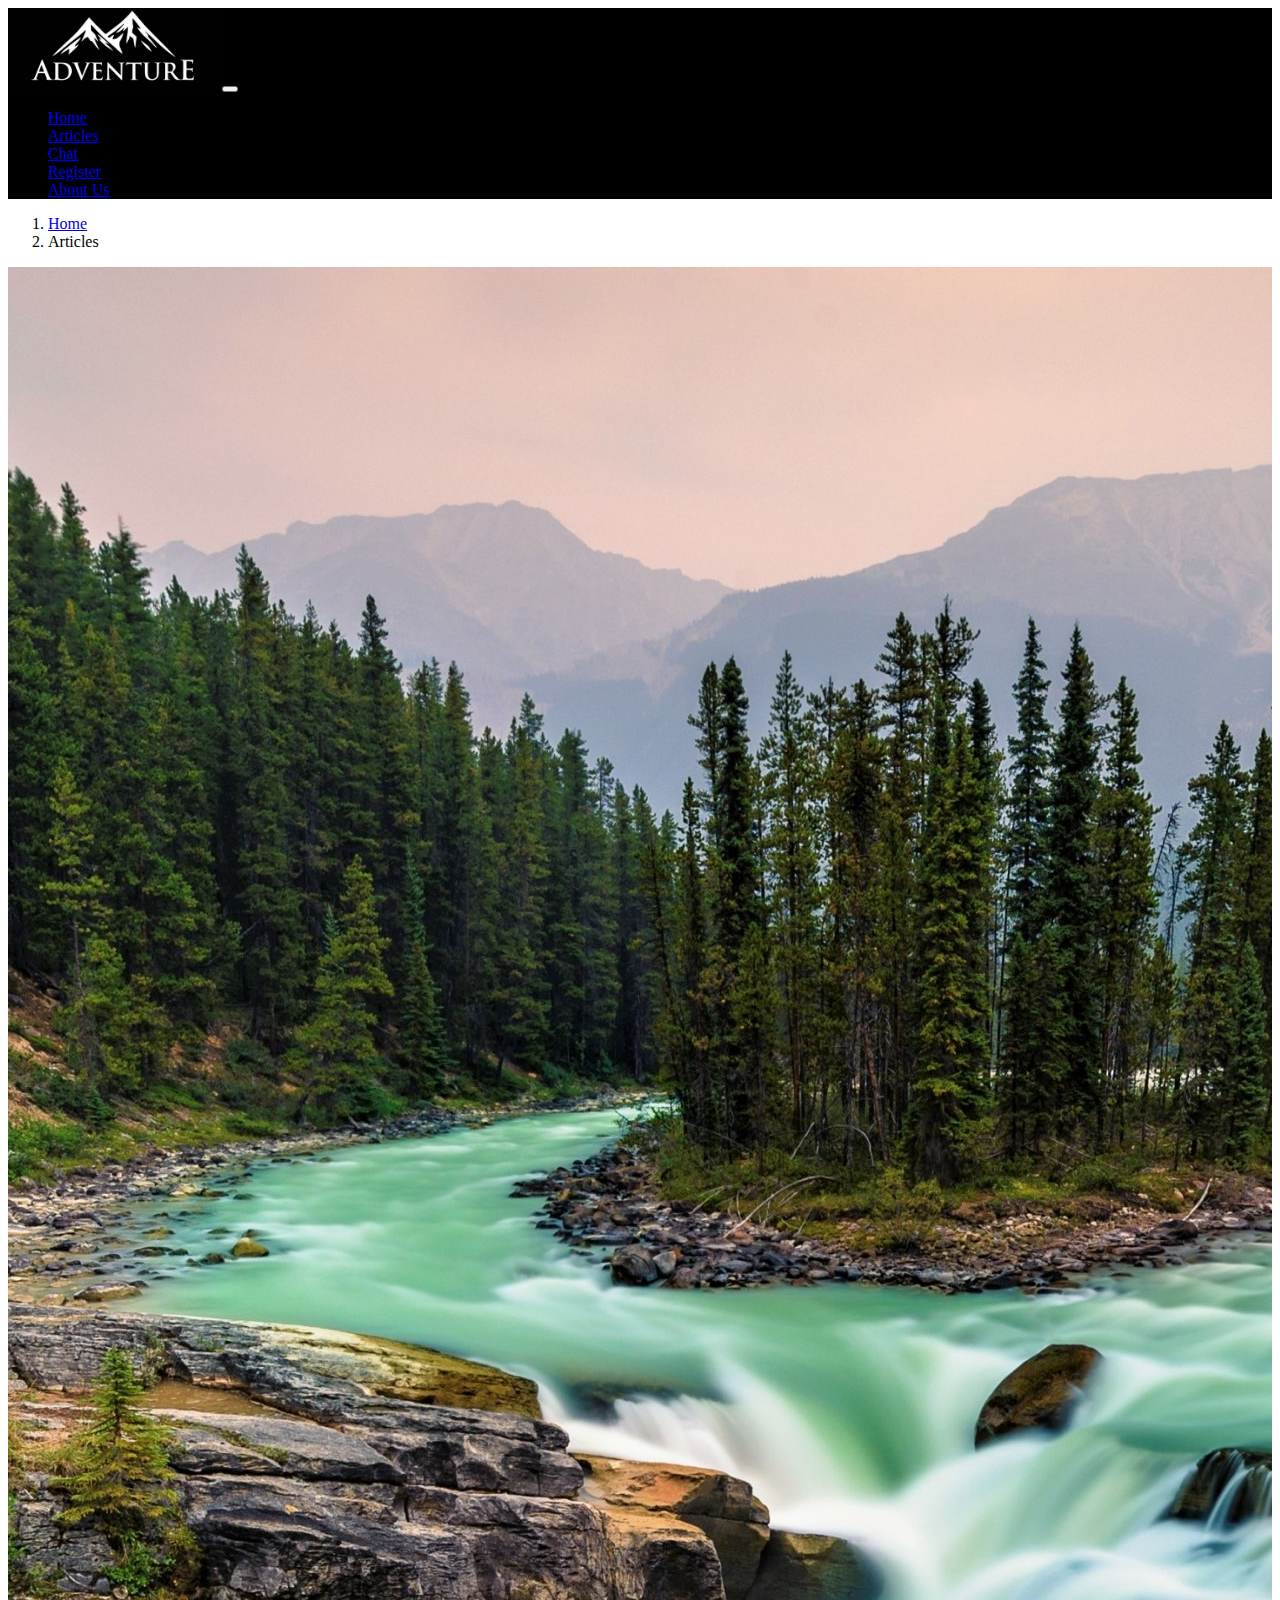
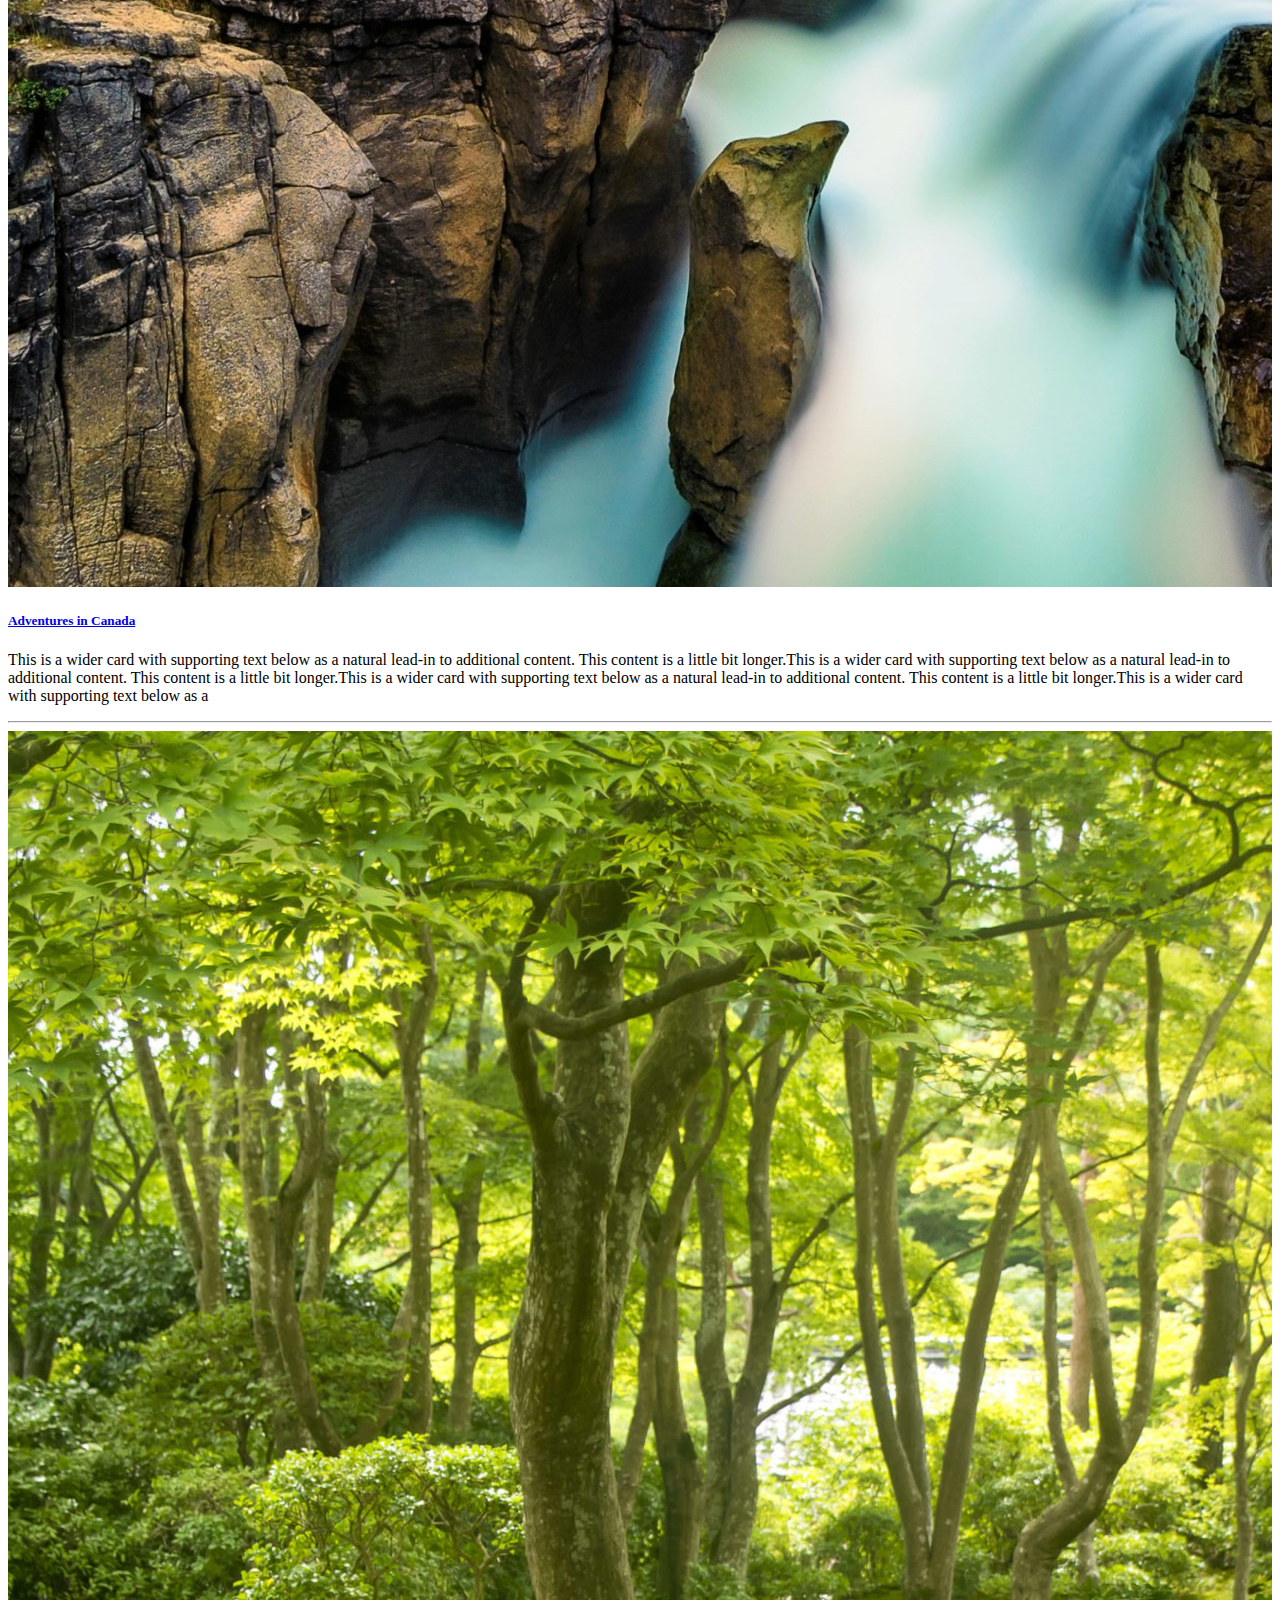
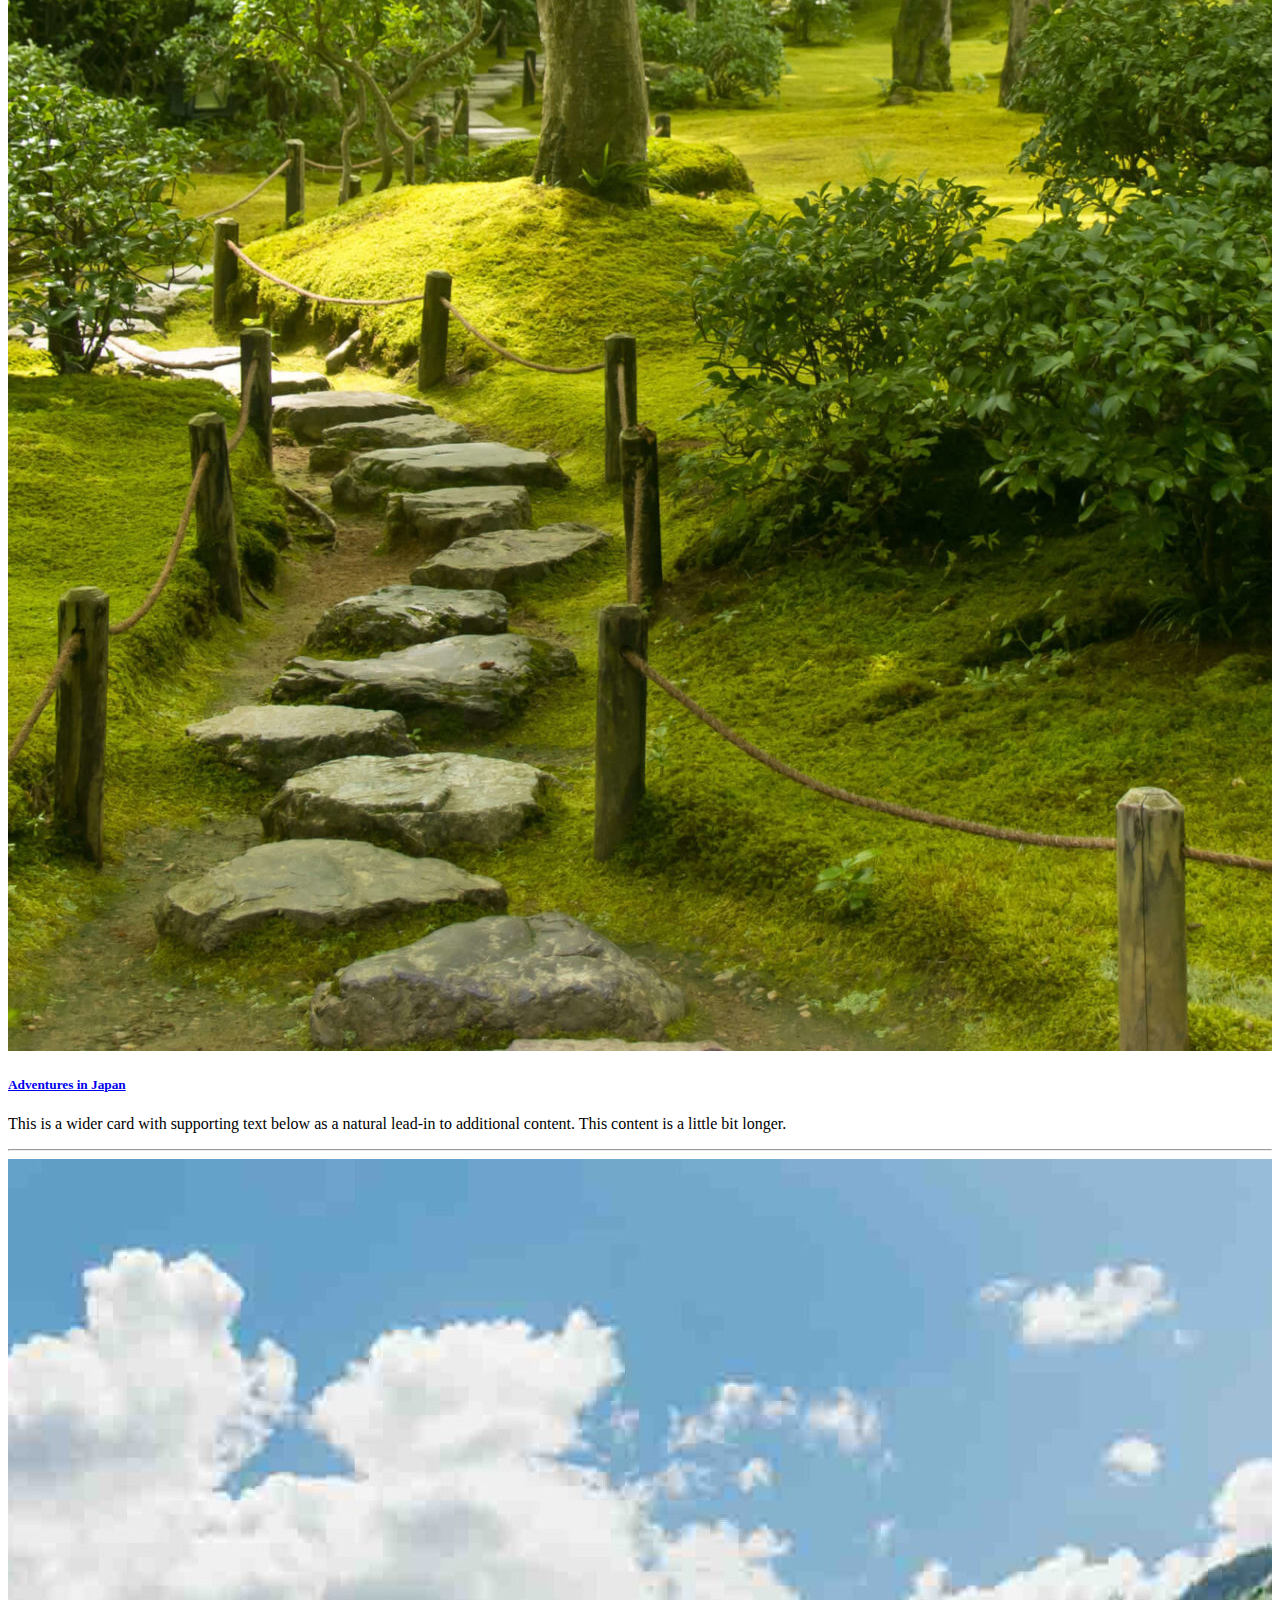
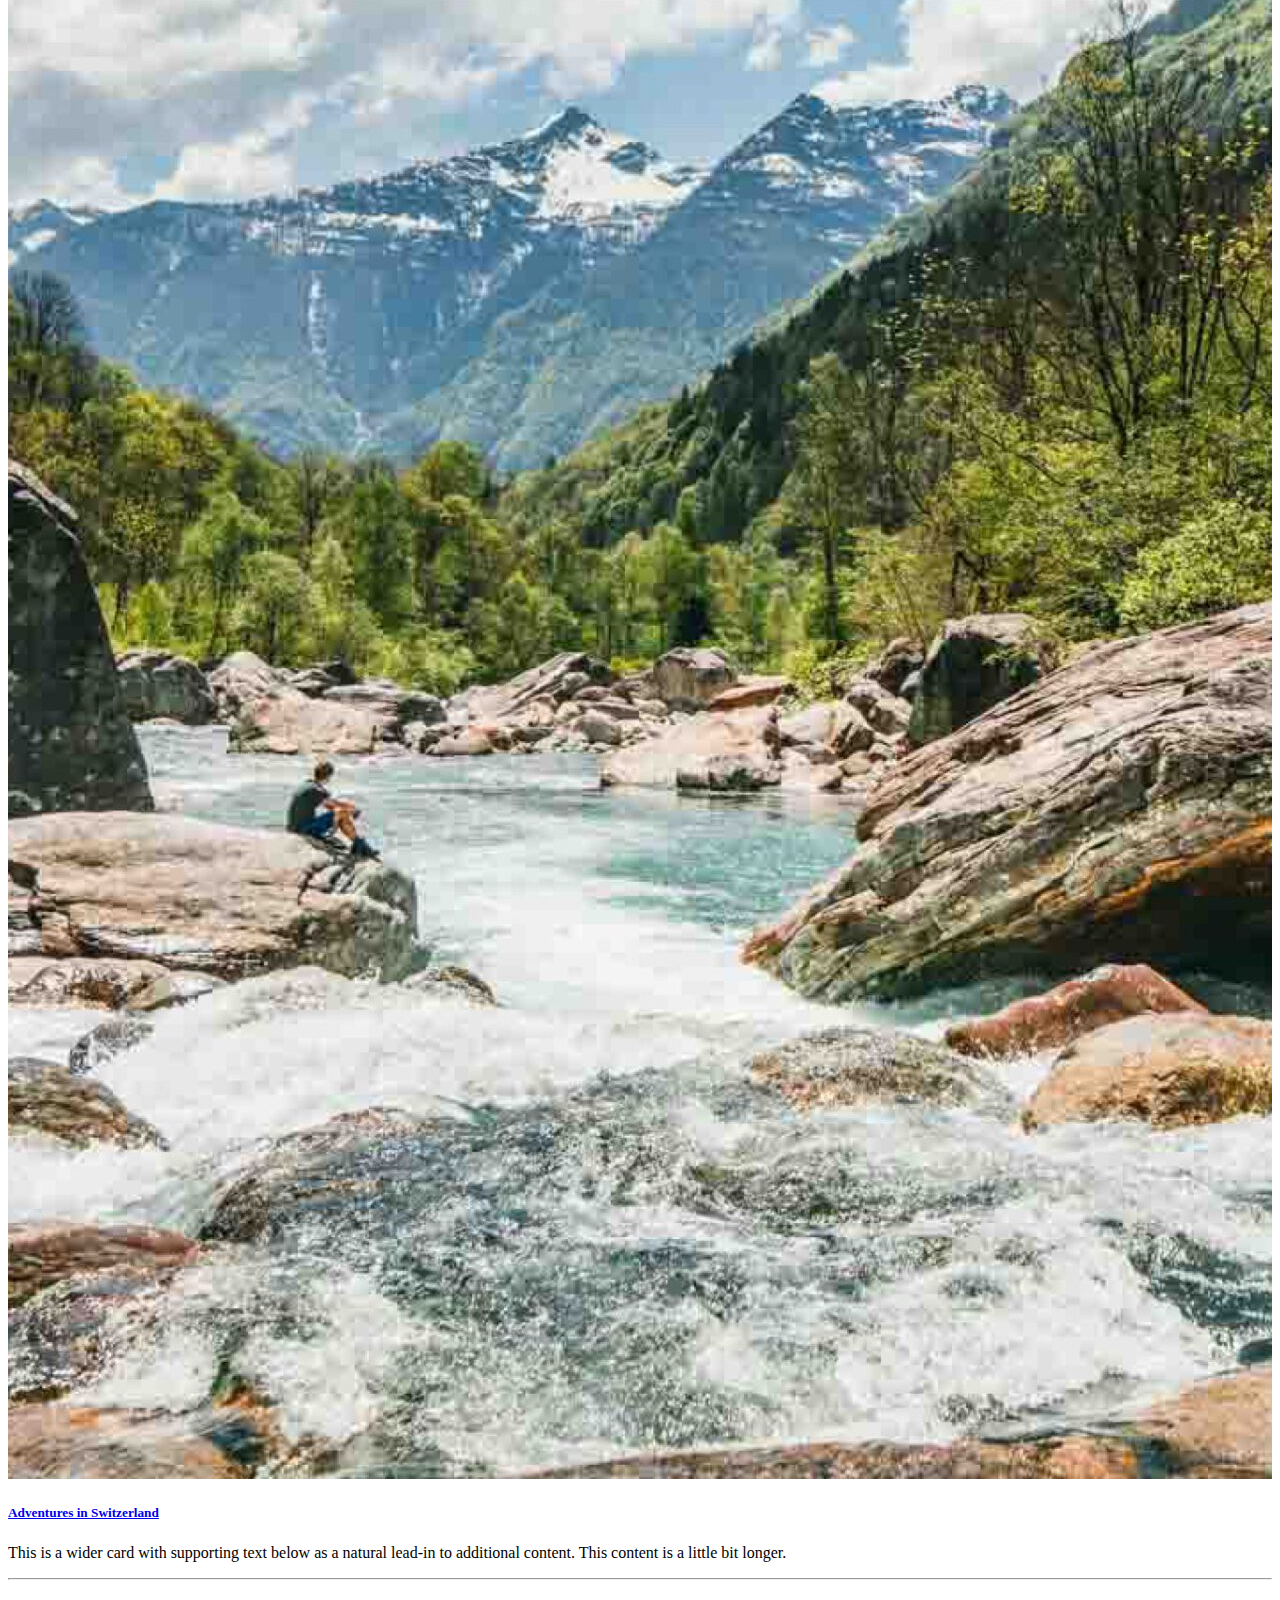
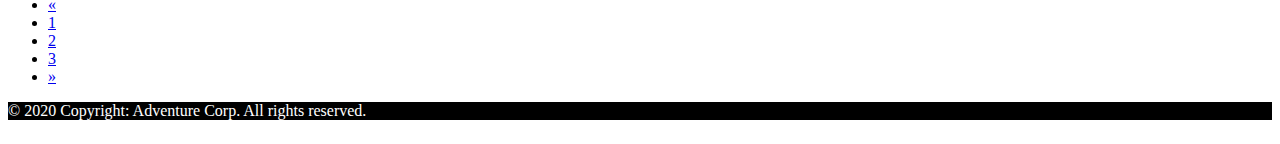
<file: articles-page.html>
<!DOCTYPE html>
<html lang="en">

<head>
    <meta charset="UTF-8">
    <meta http-equiv="X-UA-Compatible" content="IE=edge">
    <meta name="viewport" content="width=device-width, initial-scale=1.0">
    <title>Home</title>
    <link href="https://cdn.jsdelivr.net/npm/bootstrap@5.0.0-beta3/dist/css/bootstrap.min.css" rel="stylesheet"
        integrity="sha384-eOJMYsd53ii+scO/bJGFsiCZc+5NDVN2yr8+0RDqr0Ql0h+rP48ckxlpbzKgwra6" crossorigin="anonymous">
    <link rel="stylesheet" href="./css/style.css">

</head>

<body>
    <div class="container-fluid d-flex flex-column min-vh-100">
        <div class="row logo-row">
            <nav class="navbar navbar-expand-lg navbar-dark py-0">
                <div class="container-fluid">
                    <a class="navbar-brand" href="./index.html"><img
                            src="./Images/logo/logo-mountain-adventure-black.jpg" alt="logo" width="210"
                            class="d-inline-block align-text-top"></a>
                    <button class="navbar-toggler ms-auto" type="button" data-bs-toggle="collapse"
                        data-bs-target="#navbarTogglerDemo02" aria-controls="navbarTogglerDemo02" aria-expanded="false"
                        aria-label="Toggle navigation">
                        <span class="navbar-toggler-icon"></span>
                    </button>
                    <div class="collapse navbar-collapse" id="navbarTogglerDemo02">
                        <ul class="navbar-nav mb-2 mb-lg-0 ms-auto">
                            <li class="nav-item">
                                <a class="nav-link" href="./index.html">Home</a>
                            </li>
                            <li class="nav-item">
                                <a class="nav-link active" aria-current="page" href="./articles-page.html">Articles</a>
                            </li>
                            <li class="nav-item">
                                <a class="nav-link" href="./chat.html">Chat</a>
                            </li>
                            <li class="nav-item">
                                <a class="nav-link" href="./register.html">Register</a>
                            </li>
                            <li class="nav-item">
                                <a class="nav-link" href="./about-us.html">About Us</a>
                            </li>
                        </ul>
                    </div>
                </div>
            </nav>
        </div>
        <div class="row middle-content mx-sm-0 mx-md-3 mx-lg-3 mx-xl-5 my-4">
            <div class="col pt-3">
                <nav style="--bs-breadcrumb-divider: '>';" aria-label="breadcrumb">
                    <ol class="breadcrumb">
                        <li class="breadcrumb-item"><a href="./index.html">Home</a></li>
                        <li class="breadcrumb-item active" aria-current="page">Articles</li>
                    </ol>
                </nav>
                <div class="row first-article-row">
                    <div class="col-xxl-1 col-xl-2 col-lg-2 col-md-3 col-sm-4 d-flex position-relative">
                        <img class="img-fluid flex-shrink-0 me-3"
                            src="./Images/Article images/article1-Canada/jasper NAtional park in Canada.jpg"
                            alt="canada-mountains">
                    </div>
                    <div class="col">
                        <h5 class="article1-title"><a href="./article1-Canada.html">Adventures in Canada</a></h5>
                        <p class="article-text article1-text">This is a wider card with supporting text below as a
                            natural lead-in to additional content. This content is a little bit longer.This is a wider
                            card with supporting text below as a
                            natural lead-in to additional content. This content is a little bit longer.This is a wider
                            card with supporting text below as a
                            natural lead-in to additional content. This content is a little bit longer.This is a wider
                            card with supporting text below as a
                        </p>
                    </div>
                </div>
                <hr>
                <div class="row second-article-row">
                    <div class="col-xxl-1 col-xl-2 col-lg-2 col-md-3 col-sm-4 d-flex position-relative">
                        <img class="img-fluid flex-shrink-0 me-3"
                            src="./Images/Article images/article2-Japan/moad-japan-kyoto-okochisanso-garden-1920x1920.jpg"
                            alt="kyoto-okochisanso-garden">
                    </div>
                    <div class="col">
                        <h5 class="article2-title"><a href="./article2-Japan.html">Adventures in Japan</a></h5>
                        <p class="article-text article2-text">This is a wider card with supporting text below as a
                            natural lead-in to additional content. This content is a little bit longer.
                        </p>
                    </div>
                </div>
                <hr>
                <div class="row third-article-row">
                    <div class="col-xxl-1 col-xl-2 col-lg-2 col-md-3 col-sm-4 d-flex position-relative">
                        <img class="img-fluid flex-shrink-0 me-3"
                            src="./Images/Article images/article3-Switzerland/3_DSC_5690-2-1-2048x2048.jpg"
                            alt="Switzerland">
                    </div>
                    <div class="col">
                        <h5 class="article3-title"><a href="./article3-Switzerland.html">Adventures in Switzerland</a>
                        </h5>
                        <p class="article-text article3-text">This is a wider card with supporting text below as a
                            natural lead-in to additional content. This content is a little bit longer.
                        </p>
                    </div>
                </div>
                <hr>
            </div>
            <nav class="article-page-navigaion border-dark" aria-label="Page navigation">
                <ul class="pagination justify-content-end">
                    <li class="page-item disabled">
                        <a class="page-link" href="./articles-page.html" aria-label="Previous" tabindex="-1"
                            aria-disabled="true">
                            <span aria-hidden="true">&laquo;</span>
                        </a>
                    </li>
                    <li class="page-item active" aria-current="page"><a class="page-link"
                            href="./articles-page.html">1</a></li>
                    <li class="page-item"><a class="page-link" href="./articles-page-2.html">2</a>
                    </li>
                    <li class="page-item"><a class="page-link" href="./articles-page-3.html">3</a></li>
                    <li class="page-item">
                        <a class="page-link" href="./articles-page-2.html" aria-label="Next">
                            <span aria-hidden="true">&raquo;</span>
                        </a>
                    </li>
                </ul>
            </nav>
        </div>
    </div>
    <div class="row footer-row">
        <p class="footer-text mx-sm-0 mx-md-3 mx-lg-3 mx-xl-5 my-3 ps-4">© 2020 Copyright: Adventure Corp. All rights
            reserved.</p>
    </div>


    <script src="https://cdn.jsdelivr.net/npm/bootstrap@5.0.0-beta3/dist/js/bootstrap.bundle.min.js"
        integrity="sha384-JEW9xMcG8R+pH31jmWH6WWP0WintQrMb4s7ZOdauHnUtxwoG2vI5DkLtS3qm9Ekf"
        crossorigin="anonymous"></script>
</body>

</html>
</file>
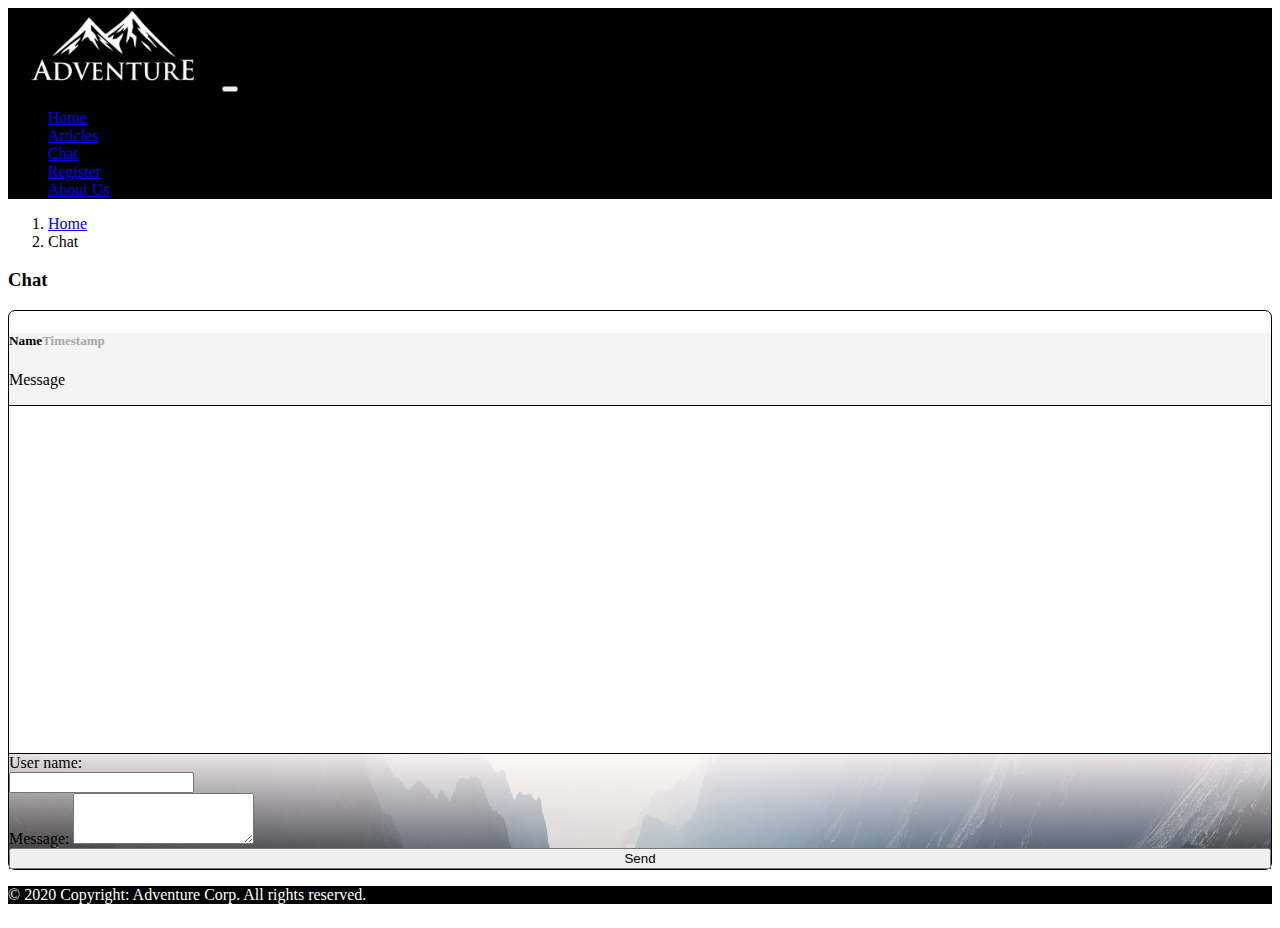
<file: chat.html>
<!DOCTYPE html>
<html lang="en">

<head>
    <meta charset="UTF-8">
    <meta http-equiv="X-UA-Compatible" content="IE=edge">
    <meta name="viewport" content="width=device-width, initial-scale=1.0">
    <title>Home</title>
    <link href="https://cdn.jsdelivr.net/npm/bootstrap@5.0.0-beta3/dist/css/bootstrap.min.css" rel="stylesheet"
        integrity="sha384-eOJMYsd53ii+scO/bJGFsiCZc+5NDVN2yr8+0RDqr0Ql0h+rP48ckxlpbzKgwra6" crossorigin="anonymous">
    <link rel="stylesheet" href="./css/style.css">

</head>

<body>
    <div class="container-fluid d-flex flex-column min-vh-100">
        <div class="row logo-row">
            <nav class="navbar navbar-expand-lg navbar-dark py-0">
                <div class="container-fluid">
                    <a class="navbar-brand" href="./index.html"><img
                            src="./Images/logo/logo-mountain-adventure-black.jpg" alt="logo" width="210"
                            class="d-inline-block align-text-top"></a>
                    <button class="navbar-toggler ms-auto" type="button" data-bs-toggle="collapse"
                        data-bs-target="#navbarTogglerDemo02" aria-controls="navbarTogglerDemo02" aria-expanded="false"
                        aria-label="Toggle navigation">
                        <span class="navbar-toggler-icon"></span>
                    </button>
                    <div class="collapse navbar-collapse" id="navbarTogglerDemo02">
                        <ul class="navbar-nav mb-2 mb-lg-0 ms-auto">
                            <li class="nav-item">
                                <a class="nav-link" href="./index.html">Home</a>
                            </li>
                            <li class="nav-item">
                                <a class="nav-link" href="./articles-page.html">Articles</a>
                            </li>
                            <li class="nav-item">
                                <a class="nav-link active" aria-current="page" href="./chat.html">Chat</a>
                            </li>
                            <li class="nav-item">
                                <a class="nav-link" href="./register.html">Register</a>
                            </li>
                            <li class="nav-item">
                                <a class="nav-link" href="./about-us.html">About Us</a>
                            </li>
                        </ul>
                    </div>
                </div>
            </nav>
        </div>
        <div class="row middle-content mx-sm-0 mx-md-3 mx-lg-3 mx-xl-5 my-4">
            <div class="col pt-3">
                <nav style="--bs-breadcrumb-divider: '>';" aria-label="breadcrumb">
                    <ol class="breadcrumb">
                        <li class="breadcrumb-item"><a href="./index.html">Home</a></li>
                        <li class="breadcrumb-item active" aria-current="page">Chat</li>
                    </ol>
                </nav>
                <div>
                    <h3>Chat</h3>
                </div>
                <div class="chat-container">
                    <div class="row chat-window m-0 overflow-auto">
                        <div class="col chat-col p-0" id="chat-col">
                            <div class="sent-message-wrapper d-none mb-0 p-3" id="sent-message-wrapper">
                                <h5 class="sent-message username mb-0 ">Name<span class="sent-message-timestamp px-3"
                                        id="sent-message-timestamp">Timestamp</span>
                                </h5>
                                <p class="sent-message-text mb-0">Message</p>
                            </div>
                        </div>
                    </div>
                    <form class="message-form p-4" onsubmit="submitForm(event)">
                        <div class="row username-row">
                            <div class="col-xl-2 col-lg-3 col-md-3 col-sm-12">
                                <div>
                                    <label for="input-username-field" class="form-label">User name:</label>
                                    <div>
                                        <input type="text" name="username-field" id="input-username-field"
                                            class="form-control">
                                    </div>
                                </div>
                            </div>
                        </div>
                        <div class="row message-sendbtn-row d-flex display-column align-items-end">
                            <div class="col">
                                <label for="new-message-input-field" class="form-label">Message:</label>
                                <textarea class="form-control" id="new-message-input-field" rows="3"></textarea>
                            </div>
                            <div class="col-xl-1 col-lg-2 col-md-3 col-sm-12 chat-send-btn">
                                <button type="submit" class="btn btn-dark" style="width:100%" value="Send">Send</button>
                            </div>
                        </div>

                    </form>
                </div>
            </div>
        </div>
    </div>

    <div class="row footer-row">
        <p class="footer-text mx-sm-0 mx-md-3 mx-lg-3 mx-xl-5 my-3 ps-4">© 2020 Copyright: Adventure Corp. All rights
            reserved.</p>
    </div>



    <script src="https://cdn.jsdelivr.net/npm/bootstrap@5.0.0-beta3/dist/js/bootstrap.bundle.min.js"
        integrity="sha384-JEW9xMcG8R+pH31jmWH6WWP0WintQrMb4s7ZOdauHnUtxwoG2vI5DkLtS3qm9Ekf"
        crossorigin="anonymous"></script>
    <script src="https://ajax.googleapis.com/ajax/libs/jquery/3.6.0/jquery.min.js"></script>
    <script src="./js/chat.js"></script>
</body>

</html>
</file>
<file: css/style.css>
html, body {
    overflow-x: hidden;
}

.navbar {
    background-color: black;
}

.footer-row {
    background-color: black;
}

.footer-text {
    color: white;
}

.card-text {
    display: -webkit-box;
    -webkit-line-clamp: 3;
    -webkit-box-orient: vertical;
    overflow: hidden;
}

.article-text {
    display: -webkit-box;
    -webkit-line-clamp: 5;
    -webkit-box-orient: vertical;
    overflow: hidden;
}

.article-text-part {
    text-align: justify;
}

.chat-container {
    border: 1px solid black;
    border-radius: 7px;
}

.message-form {
    border-top: 1px solid black;
    background-image: linear-gradient(rgba(255, 245, 245, 0.918), rgba(99, 85, 85, 0.247)), url("../Images/carousel images/1920x600/2461292.jpg");
    background-repeat: no-repeat;
    background-size: cover;
}

.chat-col {
    height: 420px;
}

.sent-message-wrapper {
    border-bottom: 1px solid black;
    background-color: rgba(172, 168, 168, 0.123);
}

.sent-message-timestamp {
    color: rgb(172, 165, 165);
    font-size: small;
}

.register-middle-content {
    background-image: linear-gradient(rgba(255, 245, 245, 0.918), rgba(99, 85, 85, 0.247)), url("../Images/carousel images/1920x600/2461292.jpg");
    background-repeat: no-repeat;
    background-size: cover;
}

form .error {
    color: #ff0000;
}

.contacts h5 {
    margin: 0;
}

.mapouter {
    position: relative;
    text-align: right;
    width: 100%;
    height: 400px;
}

.gmap_canvas {
    overflow: hidden;
    background: none !important;
    width: 100%;
    height: 400px;
}

.gmap_iframe {
    height: 400px !important;
}
</file>
